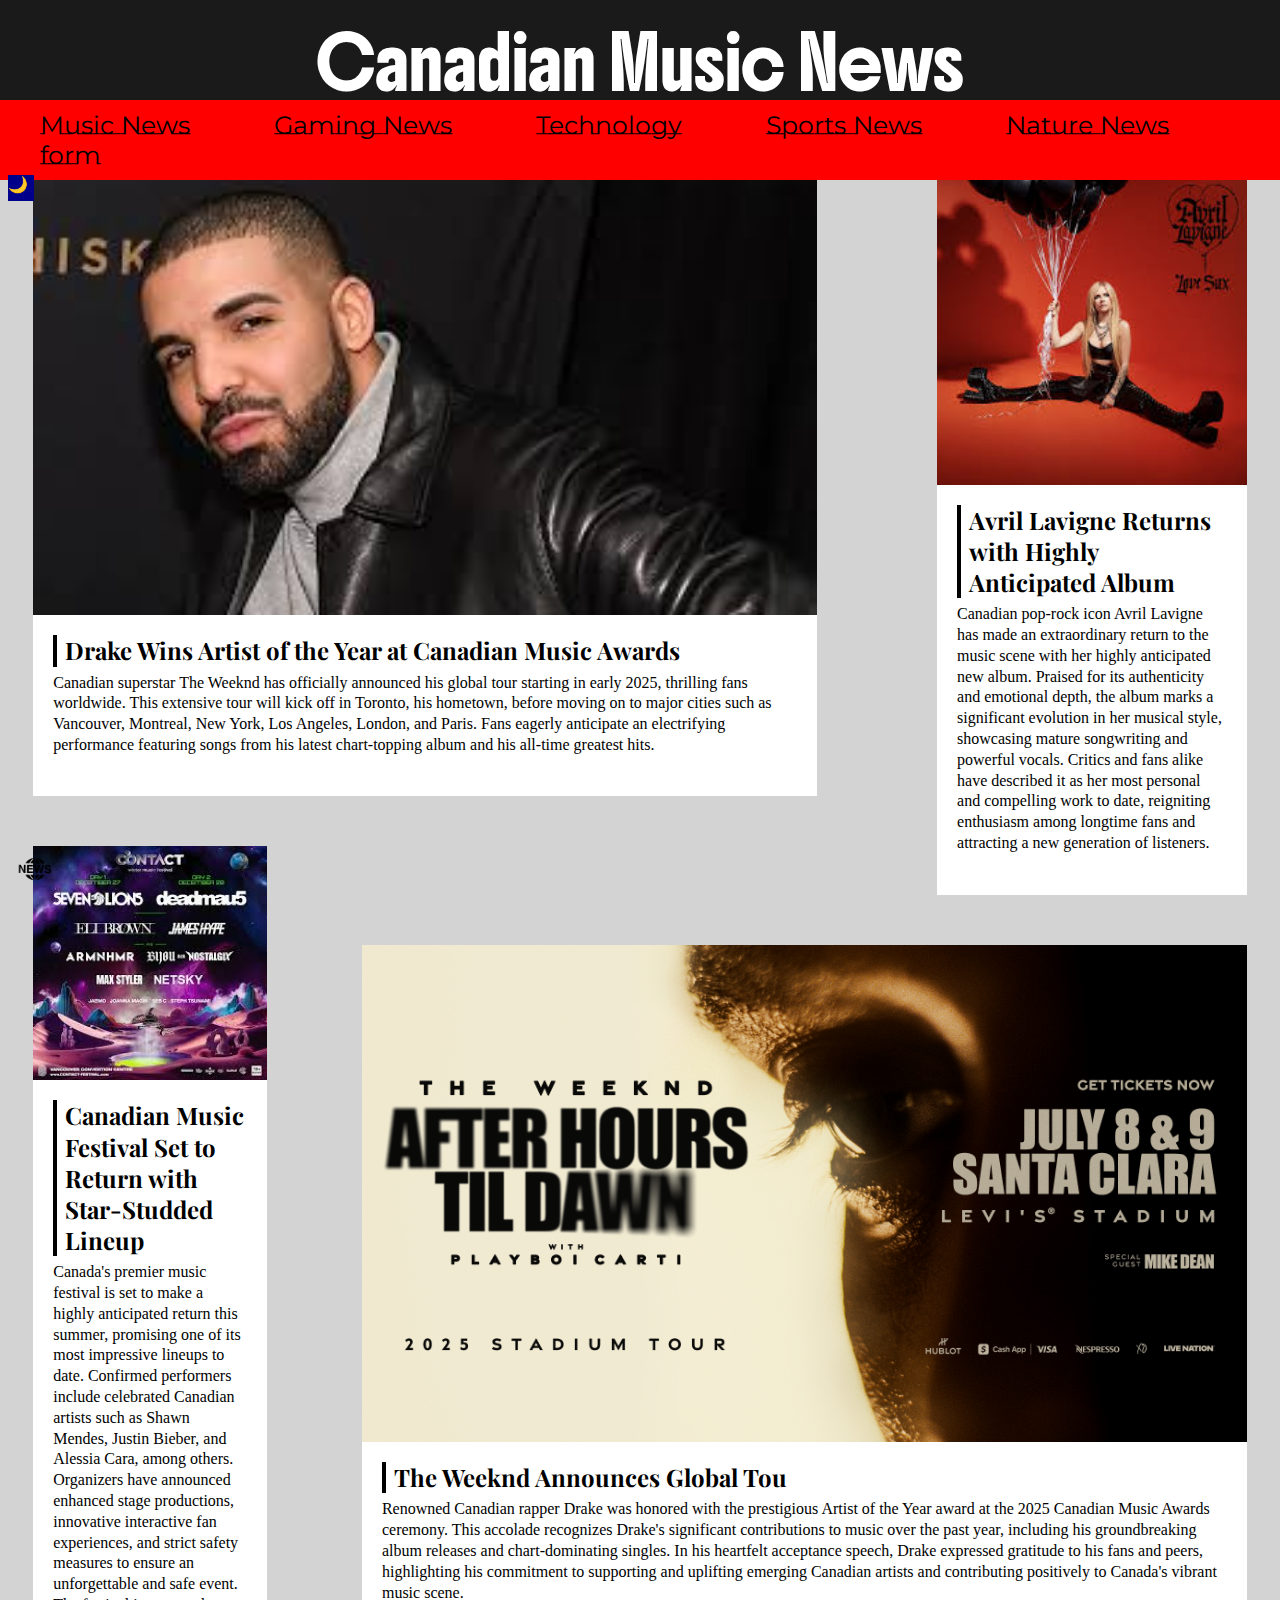
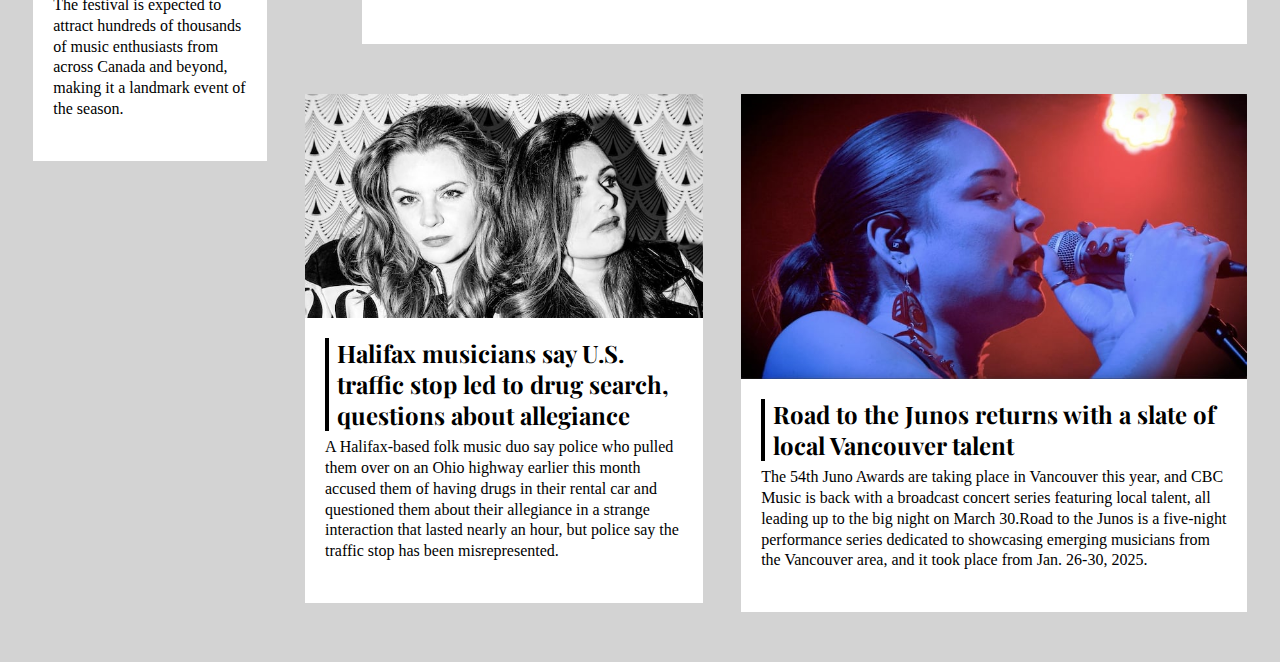
<file: 45234e863fc1243e70abc32ffcee0d48/html 3.27_11.12/index.html>
<!DOCTYPE html>
<html lang="en">

<head>
    <title>Canadian Music News</title>
    <link rel="stylesheet" type="text/css" href="news.css">
    <link rel="preconnect" href="https://fonts.googleapis.com">
    <link rel="preconnect" href="https://fonts.gstatic.com" crossorigin>
    <link href="https://fonts.googleapis.com/css2?family=Boldonse&display=swap" rel="stylesheet">
    <link rel="preconnect" href="https://fonts.googleapis.com">
    <link rel="preconnect" href="https://fonts.gstatic.com" crossorigin>
    <link href="https://fonts.googleapis.com/css2?family=Montserrat+Underline:ital,wght@0,100..900;1,100..900&display=swap" rel="stylesheet">
    <link rel="preconnect" href="https://fonts.googleapis.com">
    <link rel="preconnect" href="https://fonts.gstatic.com" crossorigin>
    <link href="https://fonts.googleapis.com/css2?family=Playfair+Display:ital,wght@0,400..900;1,400..900&display=swap" rel="stylesheet">
</head>

<body class="music-bdy">
    <p class="CanadianMusicNews">Canadian Music News</p>

    <div class="music-nav">
    <nav>
        <a href="index.html">Music News</a>
        <a href="gaming.html">Gaming News</a>
        <a href="tech.html">Technology</a>
        <a href="sports.html">Sports News</a>
        <a href="nature.html">Nature News</a>
        <a href="untitled.html">form</a>
    </nav>
    </div>

    <div id="music-total-news">
    <div id="left1">
        <img  class="left1p" src='m3.jpg'>
        <div class="left1t">
            <h2>Drake Wins Artist of the Year at Canadian Music Awards</h2>
                    <p>Canadian superstar The Weeknd has officially announced his global tour starting in early 2025, thrilling fans worldwide. This extensive tour will kick off in Toronto, his hometown, before moving on to major cities such as Vancouver, Montreal, New York, Los Angeles, London, and Paris. Fans eagerly anticipate an electrifying performance featuring songs from his latest chart-topping album and his all-time greatest hits.</p>
        </div>
    </div>
          
    <div id="right1">
        <img class="right1p" src='m2.jpg'>
        <div class="right1t">
            <h2>Avril Lavigne Returns with Highly Anticipated Album</h2>
                    <p>Canadian pop-rock icon Avril Lavigne has made an extraordinary return to the music scene with her highly anticipated new album. Praised for its authenticity and emotional depth, the album marks a significant evolution in her musical style, showcasing mature songwriting and powerful vocals. Critics and fans alike have described it as her most personal and compelling work to date, reigniting enthusiasm among longtime fans and attracting a new generation of listeners.</p>
        </div>
    </div>
       
    <div id="left2">
        <img class="left2p" Avril src='m4.jpg'>
        <div class="left2t">
            <h2>Canadian Music Festival Set to Return with Star-Studded Lineup</h2>
                <p>Canada's premier music festival is set to make a highly anticipated return this summer, promising one of its most impressive lineups to date. Confirmed performers include celebrated Canadian artists such as Shawn Mendes, Justin Bieber, and Alessia Cara, among others. Organizers have announced enhanced stage productions, innovative interactive fan experiences, and strict safety measures to ensure an unforgettable and safe event. The festival is expected to attract hundreds of thousands of music enthusiasts from across Canada and beyond, making it a landmark event of the season.</p>
        </div>
    </div>

    <div id="right2">
        <img class="right2p" src='WechatIMG292.jpg'>
        <div class="right2t">
            <h2>The Weeknd Announces Global Tou</h2>
                <p>Renowned Canadian rapper Drake was honored with the prestigious Artist of the Year award at the 2025 Canadian Music Awards ceremony. This accolade recognizes Drake's significant contributions to music over the past year, including his groundbreaking album releases and chart-dominating singles. In his heartfelt acceptance speech, Drake expressed gratitude to his fans and peers, highlighting his commitment to supporting and uplifting emerging Canadian artists and contributing positively to Canada's vibrant music scene.</p>
        </div>
    </div>

    <div id="left3">
        <img class="left3p" src="WechatIMG66.jpg">
        <div class="left3t">
            <h2>Halifax musicians say U.S. traffic stop led to drug search, questions about allegiance</h2>
                <p>A Halifax-based folk music duo say police who pulled them over on an Ohio highway earlier this month accused them of having drugs in their rental car and questioned them about their allegiance in a strange interaction that lasted nearly an hour, but police say the traffic stop has been misrepresented.</p>
        </div>
    </div>

    <div id="right3">
        <img class="right3p" src="WechatIMG65.jpg">
        <div class="right3t">
            <h2>Road to the Junos returns with a slate of local Vancouver talent</h2>
                <p>The 54th Juno Awards are taking place in Vancouver this year, and CBC Music is back with a broadcast concert series featuring local talent, all leading up to the big night on March 30.Road to the Junos is a five-night performance series dedicated to showcasing emerging musicians from the Vancouver area, and it took place from Jan. 26-30, 2025.</p>
        </div>
    </div>

    <div class="social-mediae">
        <a href="https://news.google.com/home?hl=en-CA&gl=CA&ceid=CA:en">
            <img src="21601-news-logo-icon-vector-icon-vector-eps.png">
        </a>
    </div>
       <div id="light-music"><a id="light-musiclight-music" href="music dark.html">🌙</a></div>
</body>
</html>
</file>
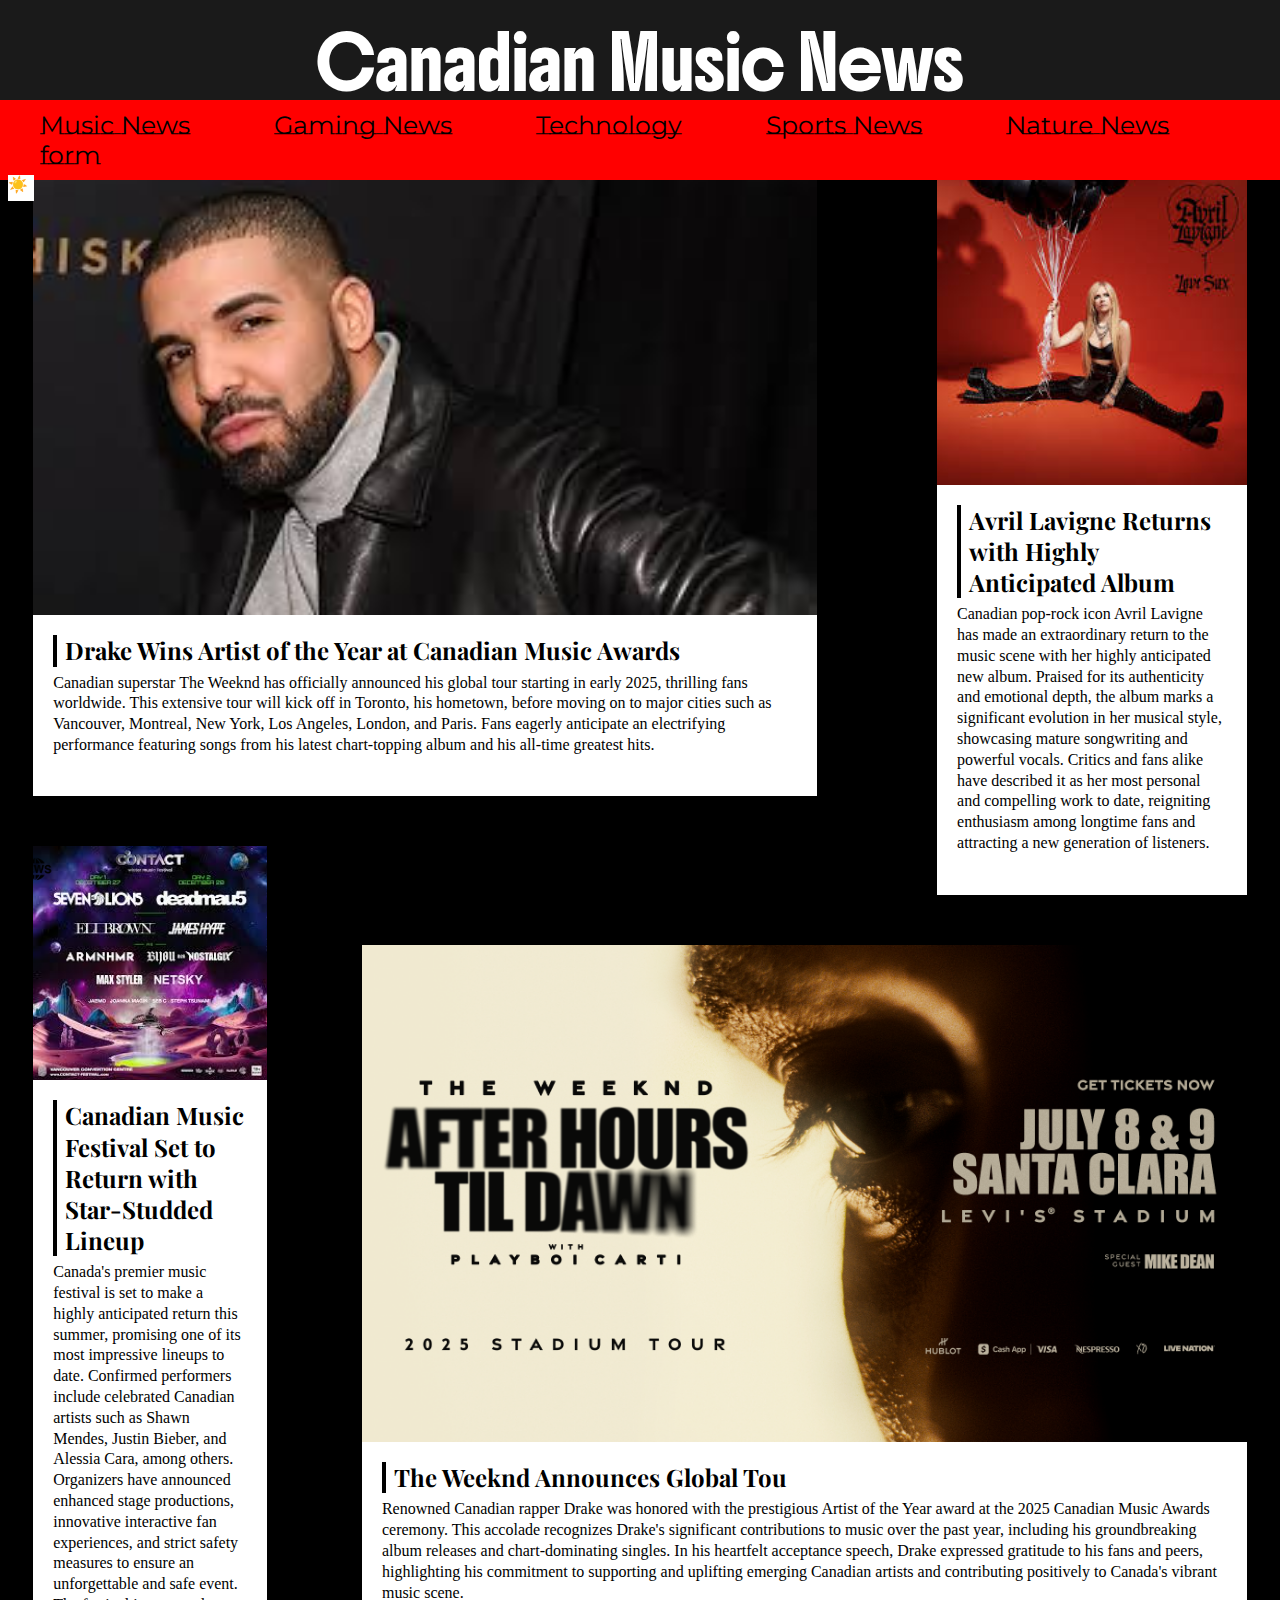
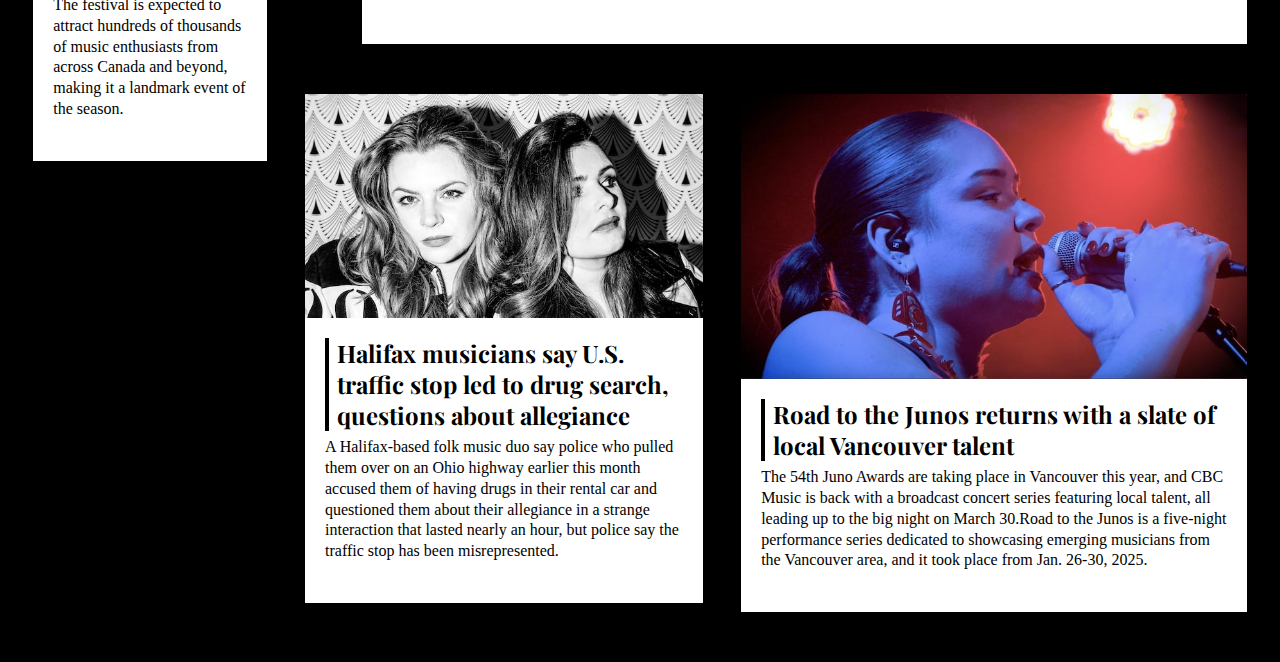
<file: night/灏忕粍html/index.html>
<!DOCTYPE html>
<html lang="en">

<head>
    <title>Canadian Music News</title>
    <link rel="stylesheet" type="text/css" href="news.css">
    <link rel="preconnect" href="https://fonts.googleapis.com">
    <link rel="preconnect" href="https://fonts.gstatic.com" crossorigin>
    <link href="https://fonts.googleapis.com/css2?family=Boldonse&display=swap" rel="stylesheet">
    <link rel="preconnect" href="https://fonts.googleapis.com">
    <link rel="preconnect" href="https://fonts.gstatic.com" crossorigin>
    <link href="https://fonts.googleapis.com/css2?family=Montserrat+Underline:ital,wght@0,100..900;1,100..900&display=swap" rel="stylesheet">
    <link rel="preconnect" href="https://fonts.googleapis.com">
    <link rel="preconnect" href="https://fonts.gstatic.com" crossorigin>
    <link href="https://fonts.googleapis.com/css2?family=Playfair+Display:ital,wght@0,400..900;1,400..900&display=swap" rel="stylesheet">
</head>

<body id="light-music-bdy">
    <p class="CanadianMusicNews">Canadian Music News</p>

    <div class="music-nav">
    <nav>
        <a href="index.html">Music News</a>
        <a href="gaming.html">Gaming News</a>
        <a href="tech.html">Technology</a>
        <a href="sports.html">Sports News</a>
        <a href="nature.html">Nature News</a>
        <a href="untitled.html">form</a>
    </nav>
    </div>

    <div id="music-total-news">
    <div id="left1">
        <img  class="left1p" src='m3.jpg'>
        <div class="left1t">
            <h2>Drake Wins Artist of the Year at Canadian Music Awards</h2>
                    <p>Canadian superstar The Weeknd has officially announced his global tour starting in early 2025, thrilling fans worldwide. This extensive tour will kick off in Toronto, his hometown, before moving on to major cities such as Vancouver, Montreal, New York, Los Angeles, London, and Paris. Fans eagerly anticipate an electrifying performance featuring songs from his latest chart-topping album and his all-time greatest hits.</p>
        </div>
    </div>
          
    <div id="right1">
        <img class="right1p" src='m2.jpg'>
        <div class="right1t">
            <h2>Avril Lavigne Returns with Highly Anticipated Album</h2>
                    <p>Canadian pop-rock icon Avril Lavigne has made an extraordinary return to the music scene with her highly anticipated new album. Praised for its authenticity and emotional depth, the album marks a significant evolution in her musical style, showcasing mature songwriting and powerful vocals. Critics and fans alike have described it as her most personal and compelling work to date, reigniting enthusiasm among longtime fans and attracting a new generation of listeners.</p>
        </div>
    </div>
       
    <div id="left2">
        <img class="left2p" Avril src='m4.jpg'>
        <div class="left2t">
            <h2>Canadian Music Festival Set to Return with Star-Studded Lineup</h2>
                <p>Canada's premier music festival is set to make a highly anticipated return this summer, promising one of its most impressive lineups to date. Confirmed performers include celebrated Canadian artists such as Shawn Mendes, Justin Bieber, and Alessia Cara, among others. Organizers have announced enhanced stage productions, innovative interactive fan experiences, and strict safety measures to ensure an unforgettable and safe event. The festival is expected to attract hundreds of thousands of music enthusiasts from across Canada and beyond, making it a landmark event of the season.</p>
        </div>
    </div>

    <div id="right2">
        <img class="right2p" src='WechatIMG292.jpg'>
        <div class="right2t">
            <h2>The Weeknd Announces Global Tou</h2>
                <p>Renowned Canadian rapper Drake was honored with the prestigious Artist of the Year award at the 2025 Canadian Music Awards ceremony. This accolade recognizes Drake's significant contributions to music over the past year, including his groundbreaking album releases and chart-dominating singles. In his heartfelt acceptance speech, Drake expressed gratitude to his fans and peers, highlighting his commitment to supporting and uplifting emerging Canadian artists and contributing positively to Canada's vibrant music scene.</p>
        </div>
    </div>

    <div id="left3">
        <img class="left3p" src="WechatIMG66.jpg">
        <div class="left3t">
            <h2>Halifax musicians say U.S. traffic stop led to drug search, questions about allegiance</h2>
                <p>A Halifax-based folk music duo say police who pulled them over on an Ohio highway earlier this month accused them of having drugs in their rental car and questioned them about their allegiance in a strange interaction that lasted nearly an hour, but police say the traffic stop has been misrepresented.</p>
        </div>
    </div>

    <div id="right3">
        <img class="right3p" src="WechatIMG65.jpg">
        <div class="right3t">
            <h2>Road to the Junos returns with a slate of local Vancouver talent</h2>
                <p>The 54th Juno Awards are taking place in Vancouver this year, and CBC Music is back with a broadcast concert series featuring local talent, all leading up to the big night on March 30.Road to the Junos is a five-night performance series dedicated to showcasing emerging musicians from the Vancouver area, and it took place from Jan. 26-30, 2025.</p>
        </div>
    </div>

    <div class="social-mediae">
        <a href="https://news.google.com/home?hl=en-CA&gl=CA&ceid=CA:en">
            <img src="21601-news-logo-icon-vector-icon-vector-eps.png">
        </a>
    </div>
       <div id="night-music"><a id="night-musicnight-music" href="night-music.html">☀️</a></div>
</body>
</html>
</file>
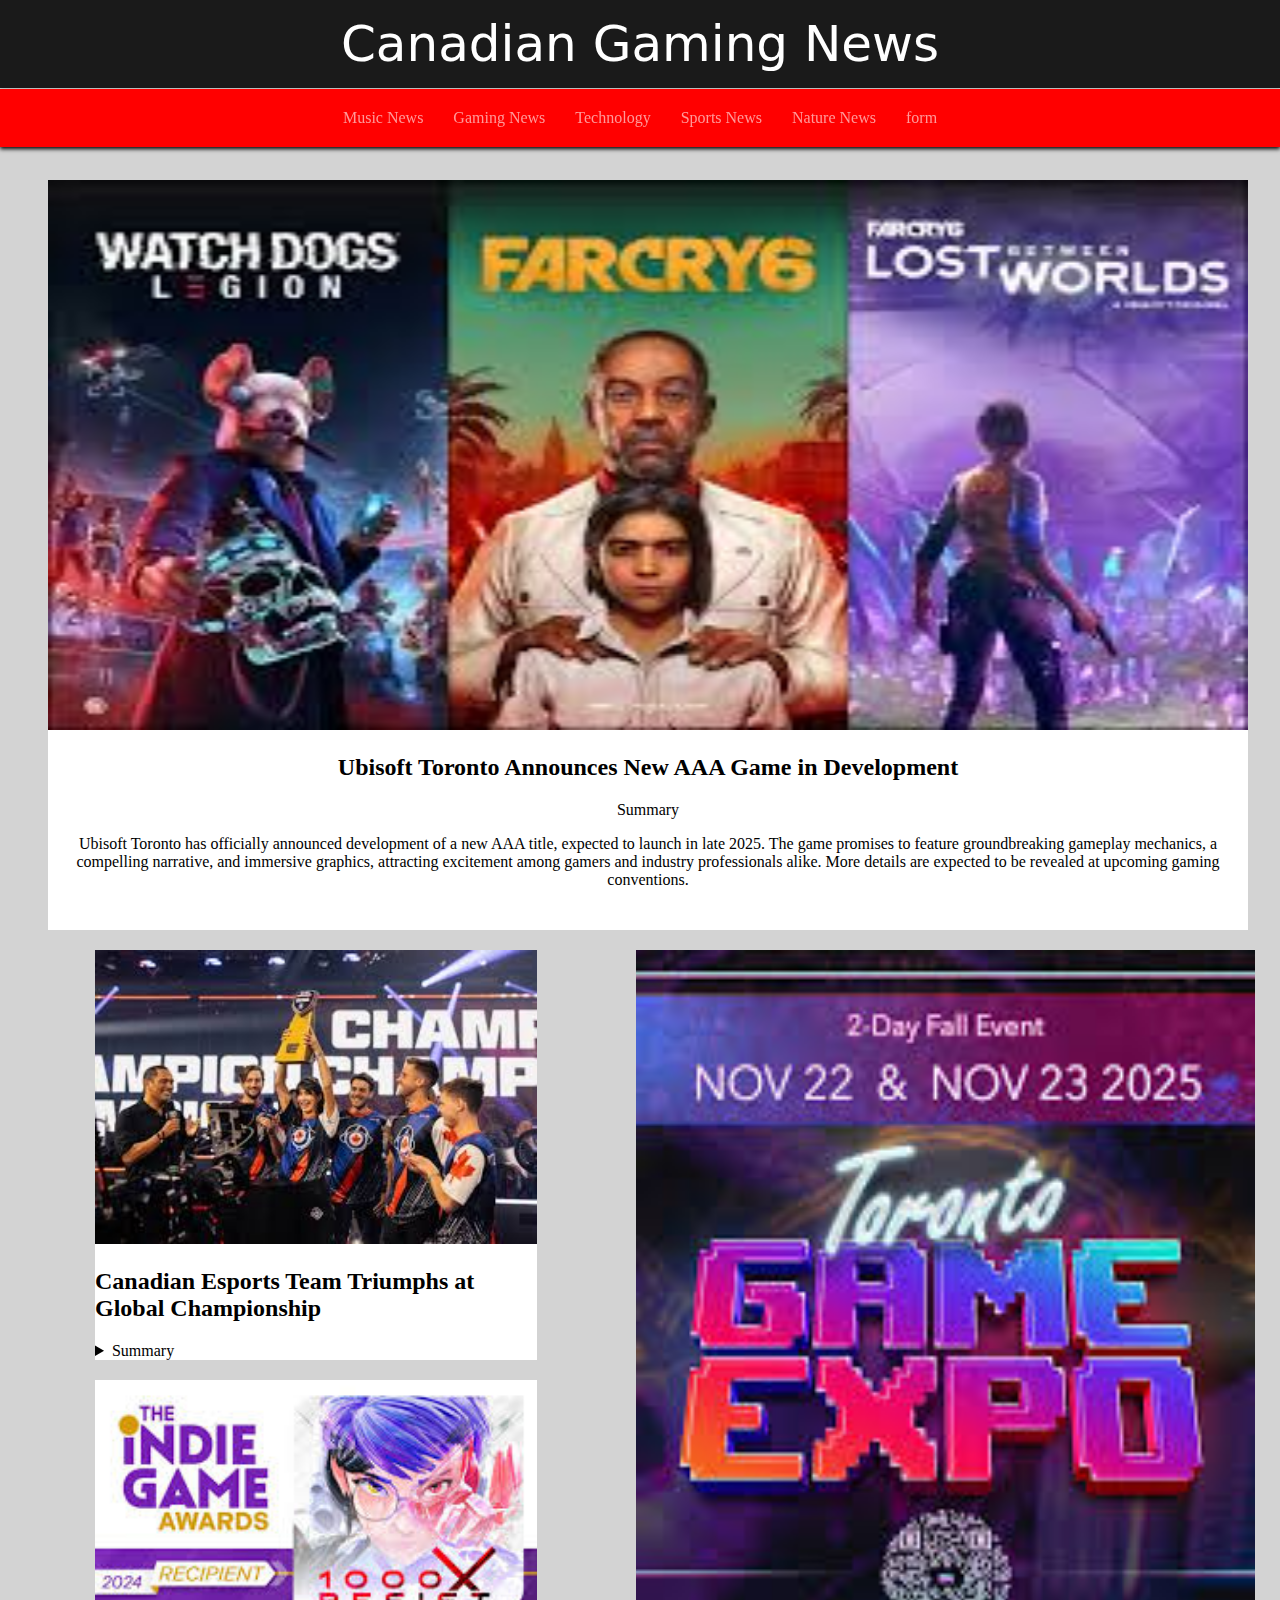
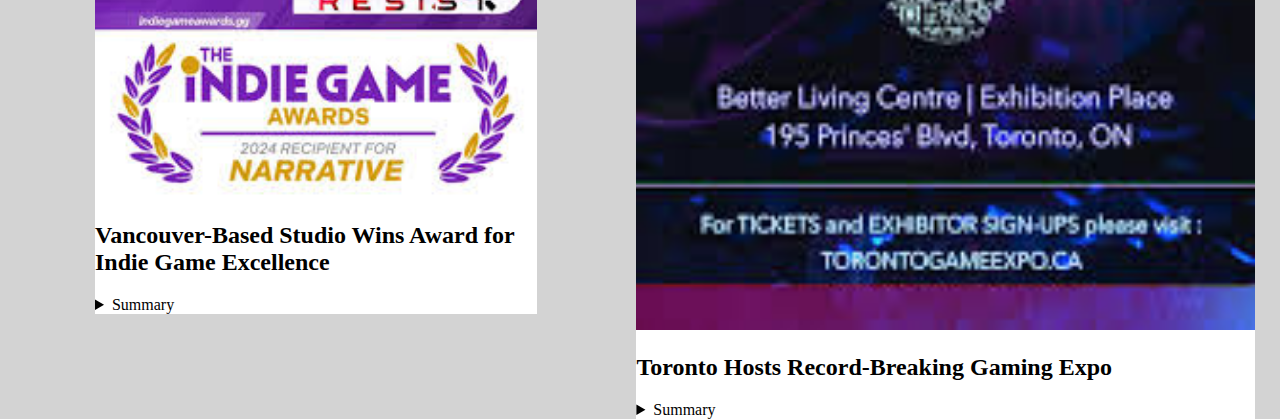
<file: 45234e863fc1243e70abc32ffcee0d48/html 3.27_11.12/gaming.html>
<!DOCTYPE html>
<html lang="en">

<head>
    <title>Canadian Gaming News</title>
    <link rel="stylesheet" type="text/css" href="news.css">
</head>

<body class="ex-body">
    <h1 class="CanadianMusicNews">Canadian Gaming News</h1>
    <nav class="ex-nav">
        <a href="index.html">Music News</a>
        <a href="gaming.html">Gaming News</a>
        <a href="tech.html">Technology</a>
        <a href="sports.html">Sports News</a>
        <a href="nature.html">Nature News</a>
        <a href="untitled.html">form</a>
    </nav>
       <center><div id="AAA-Game">
        <img id="g1-jpg" src='g1.jpg'>
            <h2>Ubisoft Toronto Announces New AAA Game in Development</h2>
            
                Summary</summary>
                <p>Ubisoft Toronto has officially announced development of a new AAA title, expected to launch in late 2025. The game promises to feature groundbreaking gameplay mechanics, a compelling narrative, and immersive graphics, attracting excitement among gamers and industry professionals alike. More details are expected to be revealed at upcoming gaming conventions.</p>
            </details>
            </div></center>
            <div id="ChampionshipChampionship">
                <div id="Championship">
            <img id="g2-jpg" src='g2.jpg'>
            <h2>Canadian Esports Team Triumphs at Global Championship</h2>
            <details>
                <summary>Summary</summary>
                <p>A leading Canadian esports team made history by securing the championship title at the recent international gaming tournament held in South Korea. Their impressive performance showcased strategic mastery and teamwork, earning recognition and boosting Canada's presence on the global esports stage.</p>
            </details>
        </div>
        <div id="Vancouver-Based">
            <img id="g3-jpg" src='g3.jpg'>
            <h2>Vancouver-Based Studio Wins Award for Indie Game Excellence</h2>
            <details>
                <summary>Summary</summary>
                <p>An indie game developed by a Vancouver-based studio recently won the prestigious Indie Game Excellence Award at the 2025 Game Developers Conference. The game received widespread acclaim for its innovative gameplay, artistic visuals, and impactful storytelling, highlighting Canada's growing reputation in the indie gaming scene.</p>
            </details>
        </div></div>
        <div id="Record-Breaking">
            <img id="g4-jpg" src='g4.jpg'>
            <h2>Toronto Hosts Record-Breaking Gaming Expo</h2>
            <details>
                <summary>Summary</summary>
                <p>Toronto successfully hosted one of North America's largest gaming expos, setting a new attendance record with more than 100,000 visitors. The event featured major announcements from game developers, hands-on experiences with upcoming releases, and competitive esports tournaments, cementing Toronto's status as a central hub for gaming culture.</p>
            </details>
        </div>
</body>
</html>
</file>
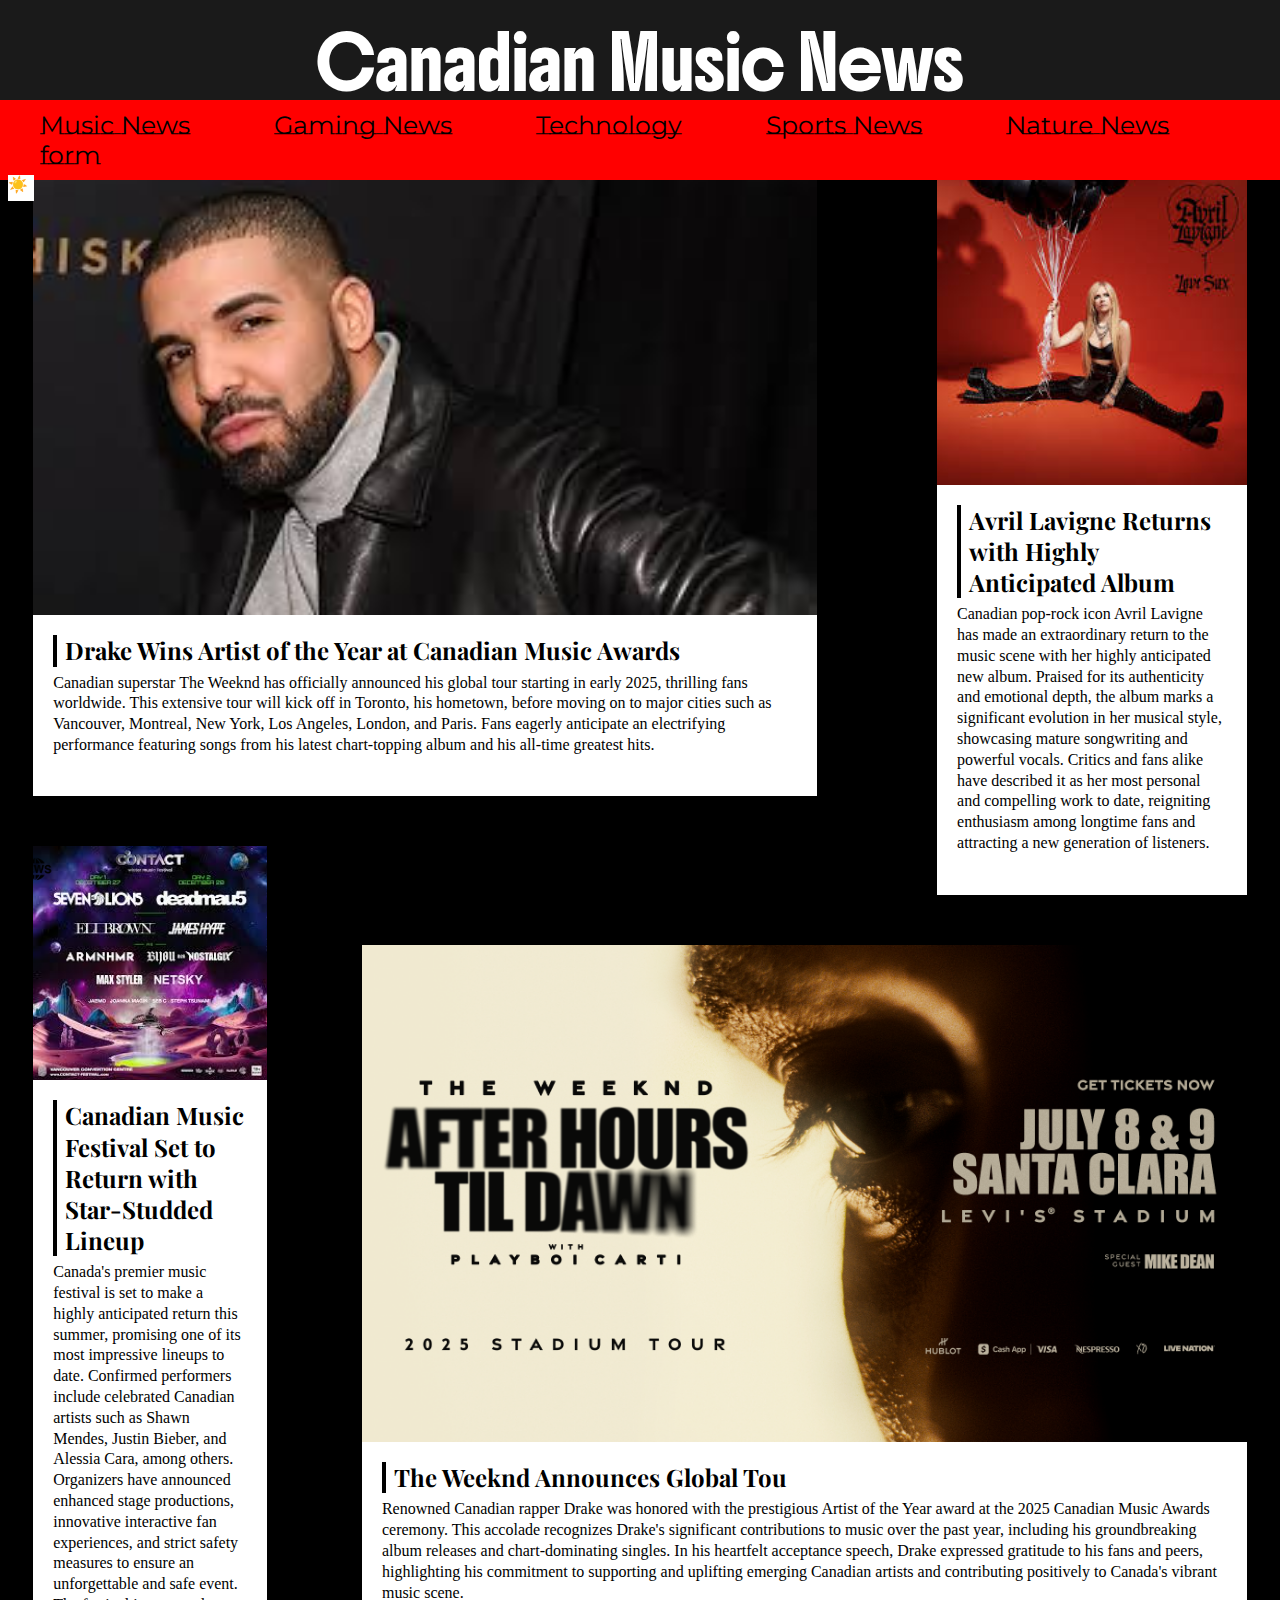
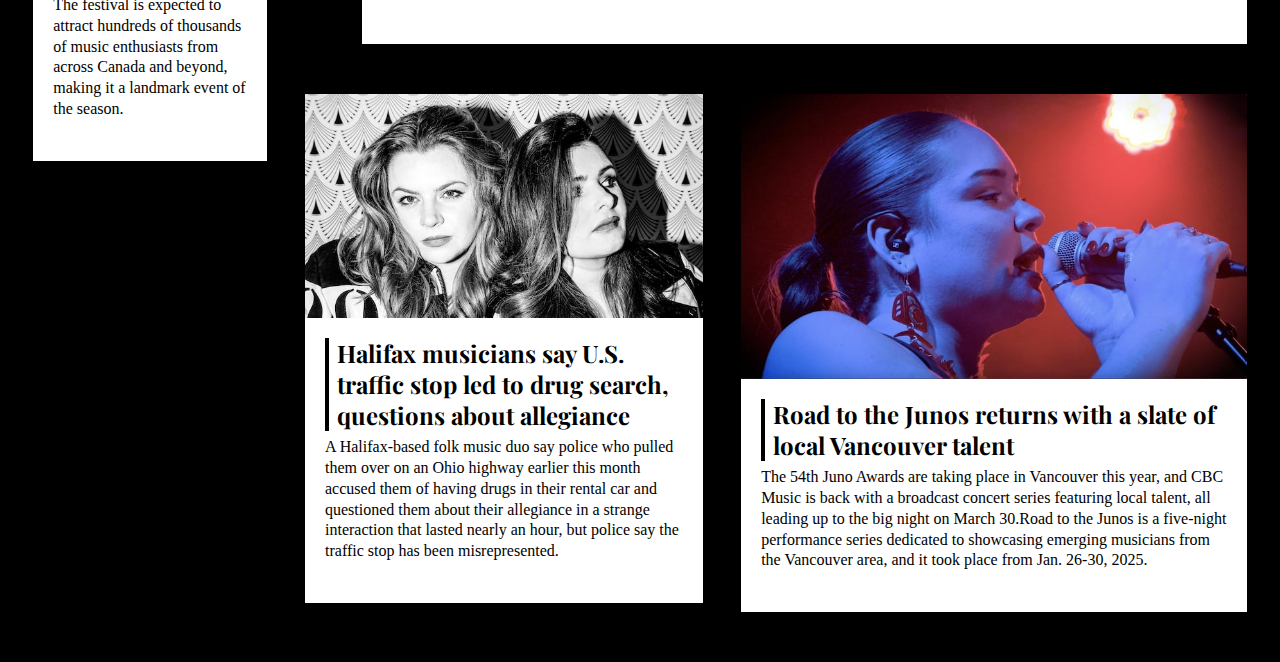
<file: 45234e863fc1243e70abc32ffcee0d48/html 3.27_11.12/music dark.html>
<!DOCTYPE html>
<html lang="en">

<head>
    <title>Canadian Music News</title>
    <link rel="stylesheet" type="text/css" href="news.css">
    <link rel="preconnect" href="https://fonts.googleapis.com">
    <link rel="preconnect" href="https://fonts.gstatic.com" crossorigin>
    <link href="https://fonts.googleapis.com/css2?family=Boldonse&display=swap" rel="stylesheet">
    <link rel="preconnect" href="https://fonts.googleapis.com">
    <link rel="preconnect" href="https://fonts.gstatic.com" crossorigin>
    <link href="https://fonts.googleapis.com/css2?family=Montserrat+Underline:ital,wght@0,100..900;1,100..900&display=swap" rel="stylesheet">
    <link rel="preconnect" href="https://fonts.googleapis.com">
    <link rel="preconnect" href="https://fonts.gstatic.com" crossorigin>
    <link href="https://fonts.googleapis.com/css2?family=Playfair+Display:ital,wght@0,400..900;1,400..900&display=swap" rel="stylesheet">
</head>

<body id="light-music-bdy">
    <p class="CanadianMusicNews">Canadian Music News</p>

    <div class="music-nav">
    <nav>
        <a href="index.html">Music News</a>
        <a href="gaming.html">Gaming News</a>
        <a href="tech.html">Technology</a>
        <a href="sports.html">Sports News</a>
        <a href="nature.html">Nature News</a>
        <a href="untitled.html">form</a>
    </nav>
    </div>

    <div id="music-total-news">
    <div id="left1">
        <img  class="left1p" src='m3.jpg'>
        <div class="left1t">
            <h2>Drake Wins Artist of the Year at Canadian Music Awards</h2>
                    <p>Canadian superstar The Weeknd has officially announced his global tour starting in early 2025, thrilling fans worldwide. This extensive tour will kick off in Toronto, his hometown, before moving on to major cities such as Vancouver, Montreal, New York, Los Angeles, London, and Paris. Fans eagerly anticipate an electrifying performance featuring songs from his latest chart-topping album and his all-time greatest hits.</p>
        </div>
    </div>
          
    <div id="right1">
        <img class="right1p" src='m2.jpg'>
        <div class="right1t">
            <h2>Avril Lavigne Returns with Highly Anticipated Album</h2>
                    <p>Canadian pop-rock icon Avril Lavigne has made an extraordinary return to the music scene with her highly anticipated new album. Praised for its authenticity and emotional depth, the album marks a significant evolution in her musical style, showcasing mature songwriting and powerful vocals. Critics and fans alike have described it as her most personal and compelling work to date, reigniting enthusiasm among longtime fans and attracting a new generation of listeners.</p>
        </div>
    </div>
       
    <div id="left2">
        <img class="left2p" Avril src='m4.jpg'>
        <div class="left2t">
            <h2>Canadian Music Festival Set to Return with Star-Studded Lineup</h2>
                <p>Canada's premier music festival is set to make a highly anticipated return this summer, promising one of its most impressive lineups to date. Confirmed performers include celebrated Canadian artists such as Shawn Mendes, Justin Bieber, and Alessia Cara, among others. Organizers have announced enhanced stage productions, innovative interactive fan experiences, and strict safety measures to ensure an unforgettable and safe event. The festival is expected to attract hundreds of thousands of music enthusiasts from across Canada and beyond, making it a landmark event of the season.</p>
        </div>
    </div>

    <div id="right2">
        <img class="right2p" src='WechatIMG292.jpg'>
        <div class="right2t">
            <h2>The Weeknd Announces Global Tou</h2>
                <p>Renowned Canadian rapper Drake was honored with the prestigious Artist of the Year award at the 2025 Canadian Music Awards ceremony. This accolade recognizes Drake's significant contributions to music over the past year, including his groundbreaking album releases and chart-dominating singles. In his heartfelt acceptance speech, Drake expressed gratitude to his fans and peers, highlighting his commitment to supporting and uplifting emerging Canadian artists and contributing positively to Canada's vibrant music scene.</p>
        </div>
    </div>

    <div id="left3">
        <img class="left3p" src="WechatIMG66.jpg">
        <div class="left3t">
            <h2>Halifax musicians say U.S. traffic stop led to drug search, questions about allegiance</h2>
                <p>A Halifax-based folk music duo say police who pulled them over on an Ohio highway earlier this month accused them of having drugs in their rental car and questioned them about their allegiance in a strange interaction that lasted nearly an hour, but police say the traffic stop has been misrepresented.</p>
        </div>
    </div>

    <div id="right3">
        <img class="right3p" src="WechatIMG65.jpg">
        <div class="right3t">
            <h2>Road to the Junos returns with a slate of local Vancouver talent</h2>
                <p>The 54th Juno Awards are taking place in Vancouver this year, and CBC Music is back with a broadcast concert series featuring local talent, all leading up to the big night on March 30.Road to the Junos is a five-night performance series dedicated to showcasing emerging musicians from the Vancouver area, and it took place from Jan. 26-30, 2025.</p>
        </div>
    </div>

    <div class="social-mediae">
        <a href="https://news.google.com/home?hl=en-CA&gl=CA&ceid=CA:en">
            <img src="21601-news-logo-icon-vector-icon-vector-eps.png">
        </a>
    </div>
       <div id="night-music"><a id="night-musicnight-music" href="index.html">☀️</a></div>
</body>
</html>
</file>
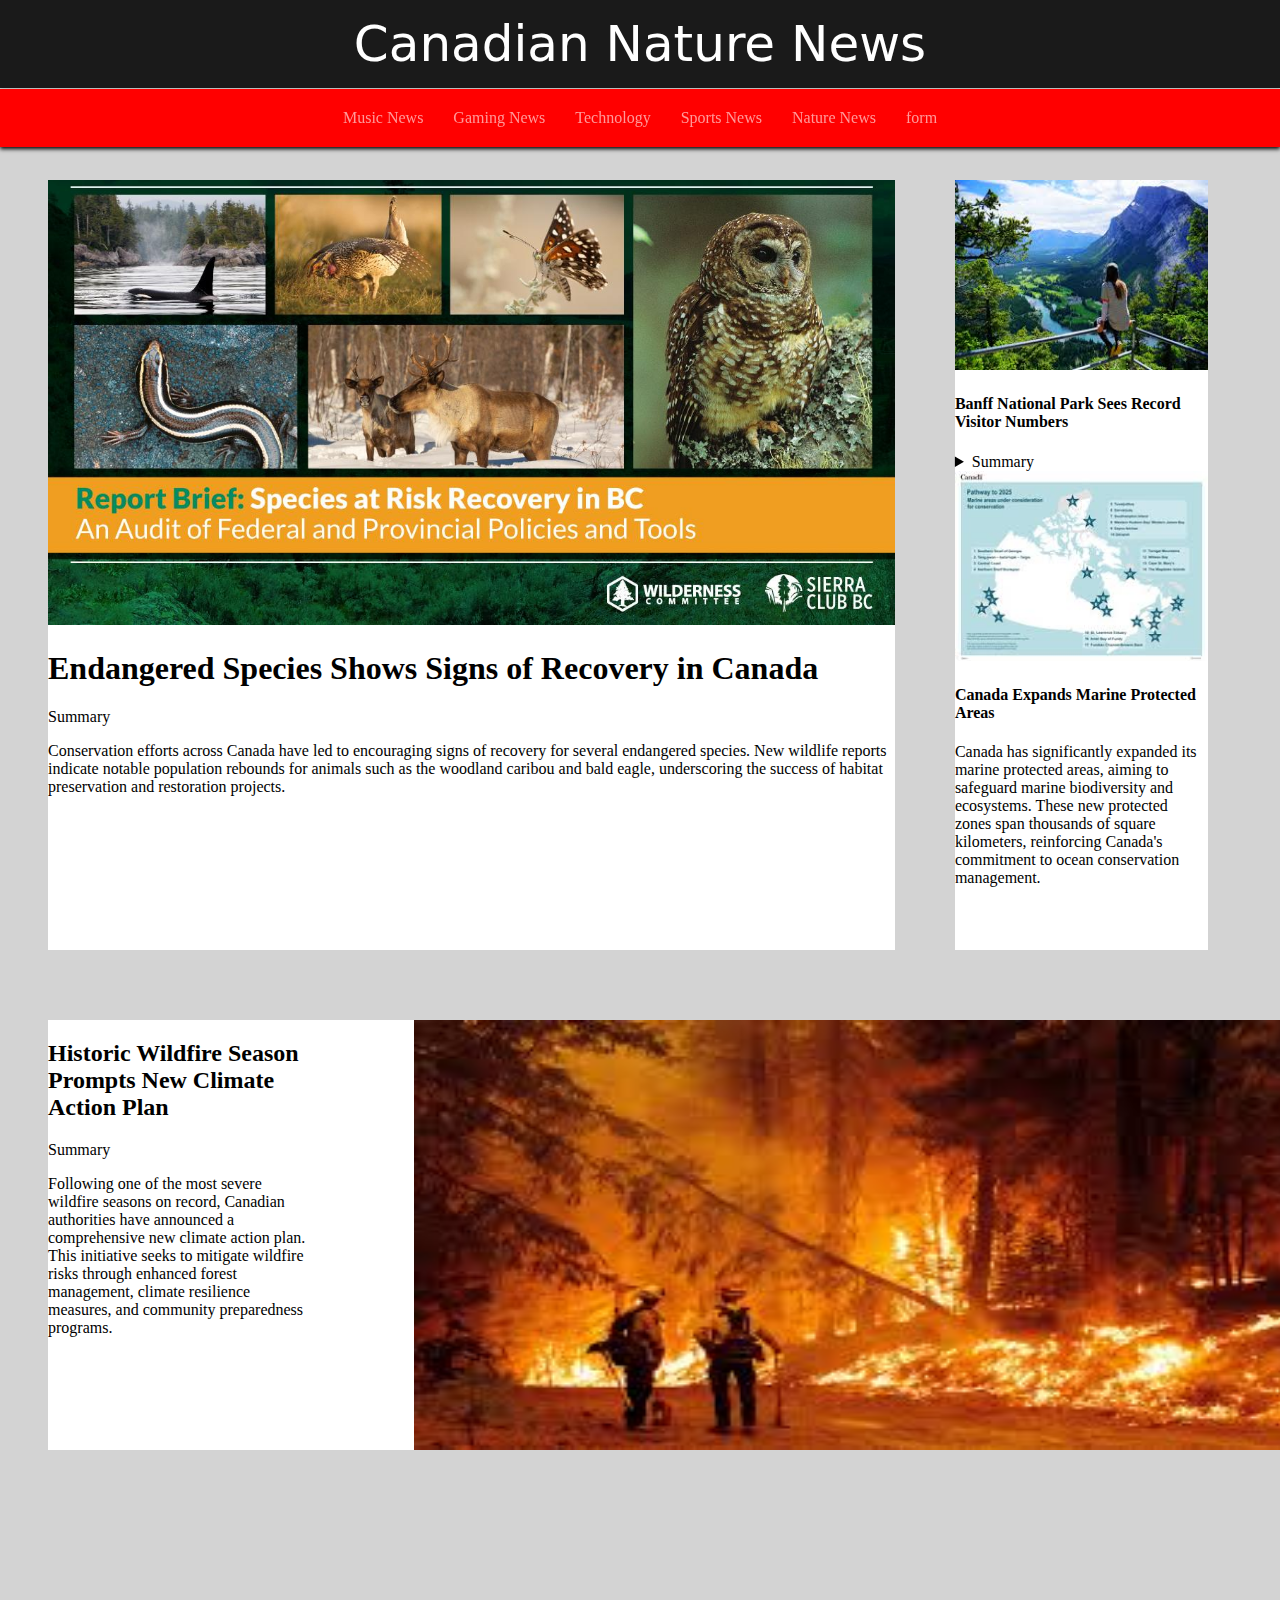
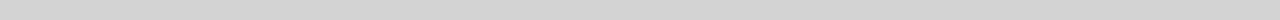
<file: 45234e863fc1243e70abc32ffcee0d48/html 3.27_11.12/nature.html>
<!DOCTYPE html>
<html lang="en">

<head>
    <title>Canadian Nature News</title>
    <link rel="stylesheet" type="text/css" href="news.css">
</head>

<body class="ex-body">
    <h1 class="CanadianMusicNews">Canadian Nature News</h1>
    <nav class="ex-nav">
        <a href="index.html">Music News</a>
        <a href="gaming.html">Gaming News</a>
        <a href="tech.html">Technology</a>
        <a href="sports.html">Sports News</a>
        <a href="nature.html">Nature News</a>
        <a href="untitled.html">form</a>
    </nav>

    <div id="nature-total-div">

        <div id="Endangered"><img id="n2-jpg" src='n2.jpg'>
            <h1>Endangered Species Shows Signs of Recovery in Canada</h1>
            Summary
                <p>Conservation efforts across Canada have led to encouraging signs of recovery for several endangered species. New wildlife reports indicate notable population rebounds for animals such as the woodland caribou and bald eagle, underscoring the success of habitat preservation and restoration projects.</p>
            </div>
        <div id="Banff"><img id="n1-jpg" src='n1.jpg'>
            <h4>Banff National Park Sees Record Visitor Numbers</h4>
            <details>
                <summary>Summary</summary>
                <p>Banff National Park reported record-breaking visitor attendance this year, highlighting the growing interest in Canada's stunning natural landscapes. Park officials are focusing on sustainable tourism strategies to preserve its pristine environment amidst increased visitor traffic.</p>
            </details>
            
        <img id="n3-jpg" src='n3.jpg'>
            <h4>Canada Expands Marine Protected Areas</h4>
            
                <p>Canada has significantly expanded its marine protected areas, aiming to safeguard marine biodiversity and ecosystems. These new protected zones span thousands of square kilometers, reinforcing Canada's commitment to ocean conservation management.</p>
            </div>
            
            <div id="SeasonSeason"><div id="Season"><h2>Historic Wildfire Season Prompts New Climate Action Plan</h2>
            
                Summary
                <p>Following one of the most severe wildfire seasons on record, Canadian authorities have announced a comprehensive new climate action plan. This initiative seeks to mitigate wildfire risks through enhanced forest management, climate resilience measures, and community preparedness programs.</p>
            </div>
            <div id="Wildfire">
                <img id="n4-jpg" src='n4.jpg'>
            </div>
        </div>

    </div>
            
</html>
</file>
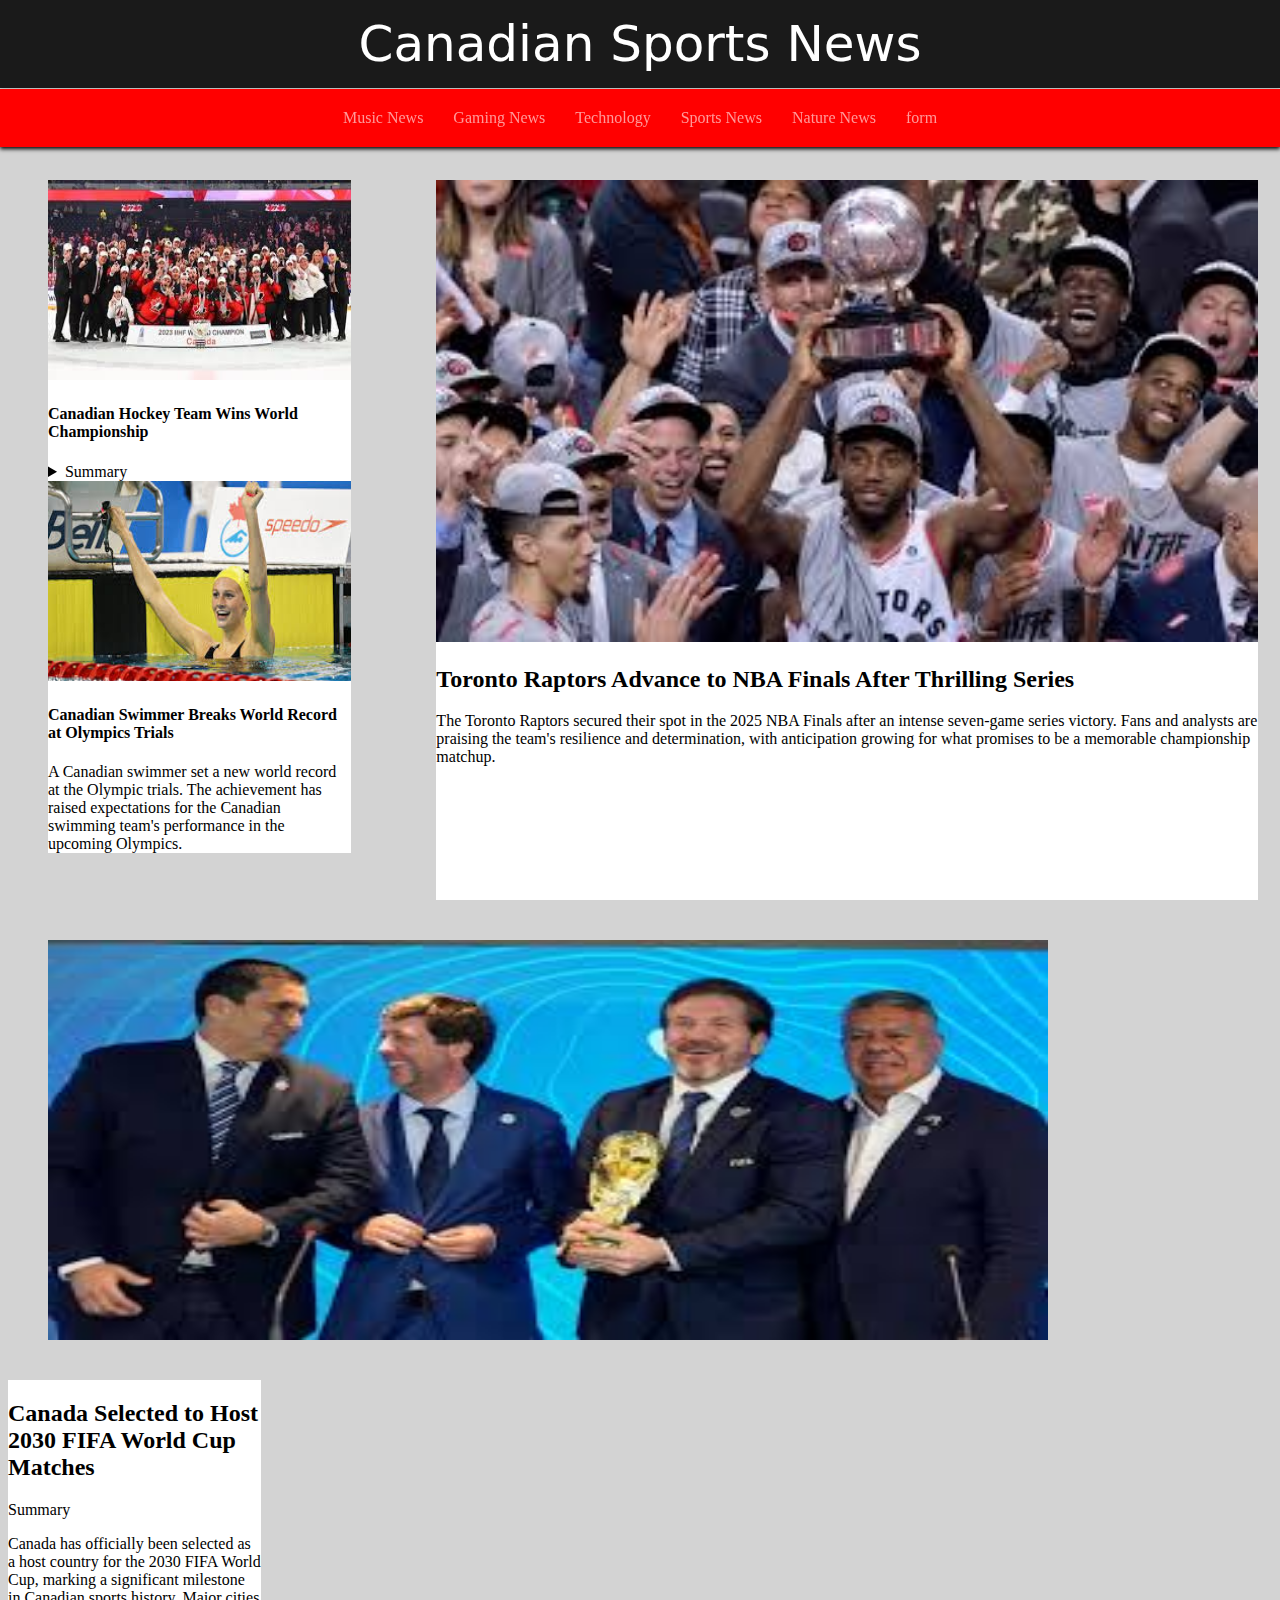
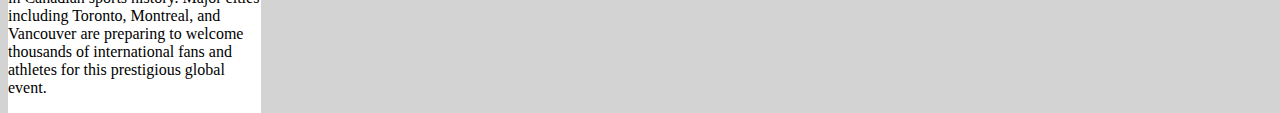
<file: 45234e863fc1243e70abc32ffcee0d48/html 3.27_11.12/sports.html>
<!DOCTYPE html>
<html lang="en">

<head>
    <title>Canadian Sports News</title>
    <link rel="stylesheet" type="text/css" href="news.css">
</head>

<body id="Sports-News">
    <h1 class="CanadianMusicNews">Canadian Sports News</h1>
    <nav class="ex-nav">
        <a href="index.html">Music News</a>
        <a href="gaming.html">Gaming News</a>
        <a href="tech.html">Technology</a>
        <a href="sports.html">Sports News</a>
        <a href="nature.html">Nature News</a>
        <a href="untitled.html">form</a>
    </nav>
        
    <div id="sport-total-div">

        <div id="hockey"><img id="s1-jpg" src='s1.jpg'>
            <h4>Canadian Hockey Team Wins World Championship</h4>
            <details>
                <summary>Summary</summary>
                <p>The Canadian national hockey team triumphed at the 2025 World Hockey Championship, defeating their rivals in a dramatic final. This victory has solidified Canada's reputation as a powerhouse in international hockey, thrilling fans nationwide and sparking celebrations across the country.</p>
            </details>
            <div><img id="s3-jpg" src='s3.jpg'>
            <h4>Canadian Swimmer Breaks World Record at Olympics Trials</h4>
           
                
                <p>A Canadian swimmer set a new world record at the Olympic trials. The achievement has raised expectations for the Canadian swimming team's performance in the upcoming Olympics.</p>
            </div></div>
            <div id="NBA"><img id="s2-jpg" src='s2.jpg'>
            <h2>Toronto Raptors Advance to NBA Finals After Thrilling Series</h2>
            
                
                <p>The Toronto Raptors secured their spot in the 2025 NBA Finals after an intense seven-game series victory. Fans and analysts are praising the team's resilience and determination, with anticipation growing for what promises to be a memorable championship matchup.</p>
           </div>
            
            <center><div id="FIFA"><img id="s4-jpg" src='s4.jpg'>
            
            </div></center>
            <div id="FIFA-World"><h2>Canada Selected to Host 2030 FIFA World Cup Matches</h2>
            
                Summary
                <p>Canada has officially been selected as a host country for the 2030 FIFA World Cup, marking a significant milestone in Canadian sports history. Major cities including Toronto, Montreal, and Vancouver are preparing to welcome thousands of international fans and athletes for this prestigious global event.</p>
            </div>

        </div>

</body>
</html>
</file>
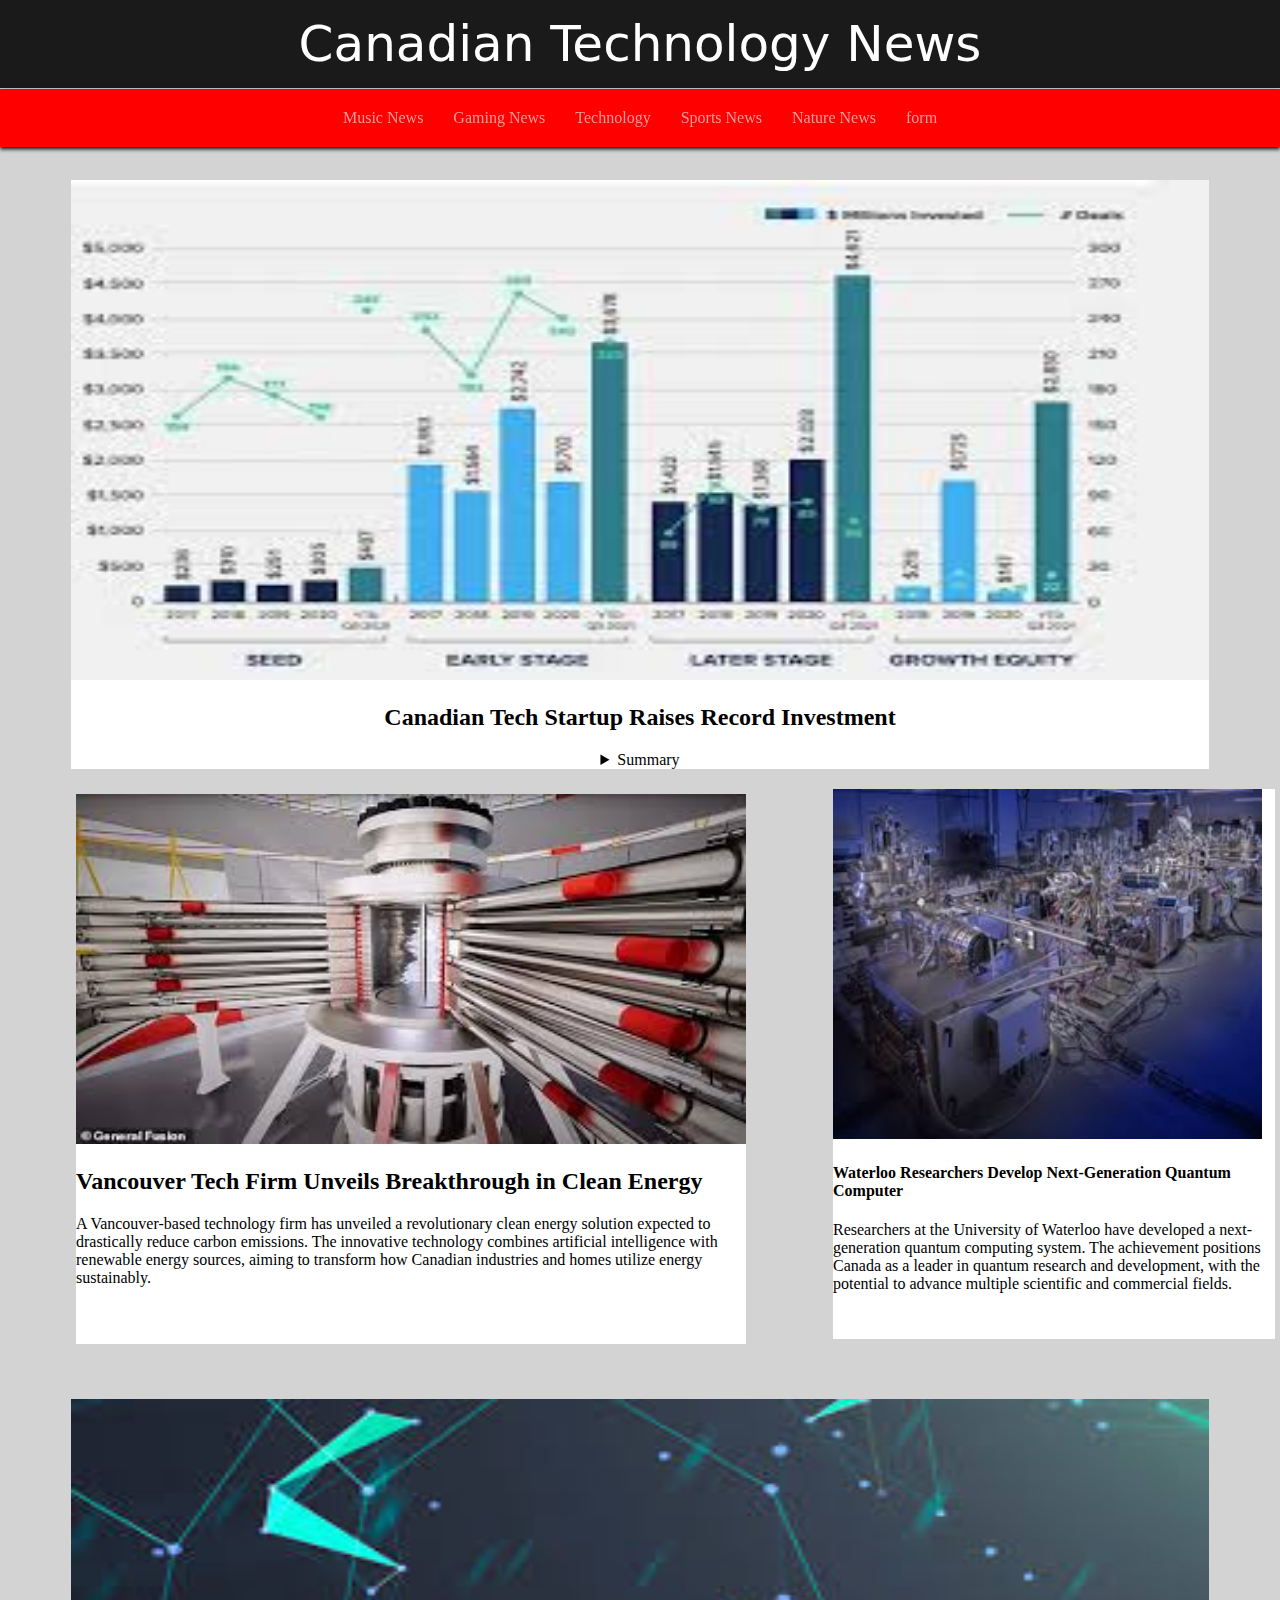
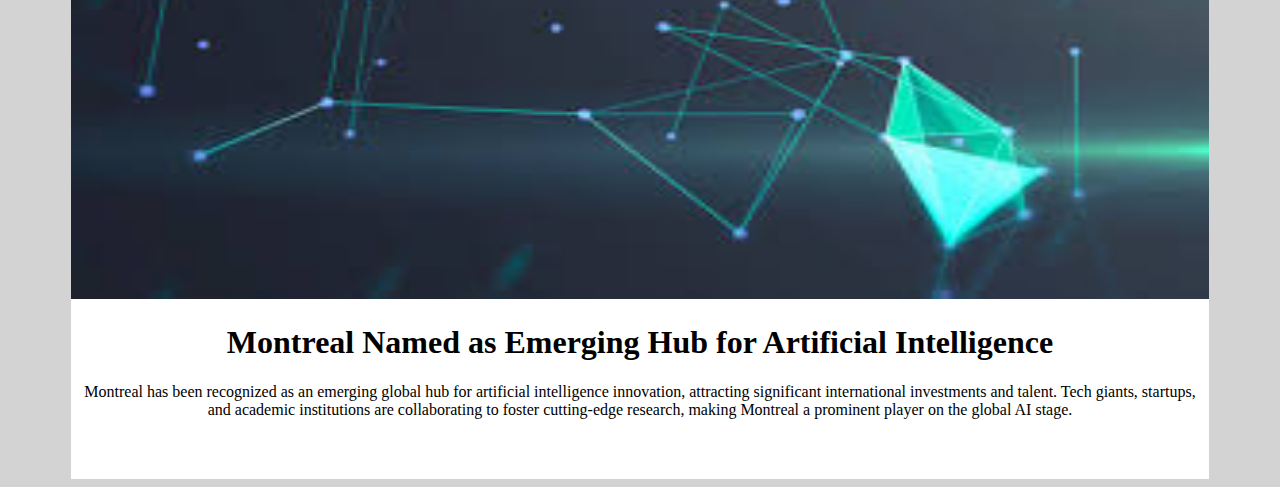
<file: 45234e863fc1243e70abc32ffcee0d48/html 3.27_11.12/tech.html>
<!DOCTYPE html>
<html lang="en">

<head>
    <title>Canadian Technology News</title>
    <link rel="stylesheet" type="text/css" href="news.css">
</head>

<body class="ex-body">
            <h1 class="CanadianMusicNews">Canadian Technology News</h1>
    <nav class="ex-nav">
        <a href="index.html">Music News</a>
        <a href="gaming.html">Gaming News</a>
        <a href="tech.html">Technology</a>
        <a href="sports.html">Sports News</a>
        <a href="nature.html">Nature News</a>
        <a href="untitled.html">form</a>
    </nav>
        <center><div id="Investment">
        <img id="t1-jpg" src='t1.jpg'>
            <h2>Canadian Tech Startup Raises Record Investment</h2>
            <details>
                <summary>Summary</summary>
                <p>A Toronto-based tech startup recently secured a record-breaking investment round of $150 million, making it one of the largest venture capital deals in Canadian history. The funding will support the company's ambitious expansion into AI-driven solutions for healthcare and finance sectors, significantly boosting Canada's tech innovation landscape.</p>
            </details></div></center>
            <div id="Breakthrough"><img id="t2-jpg" src='t2.jpg'>
            <h2>Vancouver Tech Firm Unveils Breakthrough in Clean Energy</h2>
            
                <p>A Vancouver-based technology firm has unveiled a revolutionary clean energy solution expected to drastically reduce carbon emissions. The innovative technology combines artificial intelligence with renewable energy sources, aiming to transform how Canadian industries and homes utilize energy sustainably.</p>
            </div>
            <div id="Waterloo"><img id="t3-jpg" src='t3.jpg'>
            <h4>Waterloo Researchers Develop Next-Generation Quantum Computer</h4>
            
                <p>Researchers at the University of Waterloo have developed a next-generation quantum computing system. The achievement positions Canada as a leader in quantum research and development, with the potential to advance multiple scientific and commercial fields.</p>
            </div>
          <center><div id="Montreal"> <img id="t4-jpg" src='t4.jpg'>
            <h1>Montreal Named as Emerging Hub for Artificial Intelligence</h1>
            
                <p>Montreal has been recognized as an emerging global hub for artificial intelligence innovation, attracting significant international investments and talent. Tech giants, startups, and academic institutions are collaborating to foster cutting-edge research, making Montreal a prominent player on the global AI stage.</p>
            </div></center>
</body>
</html>
</file>
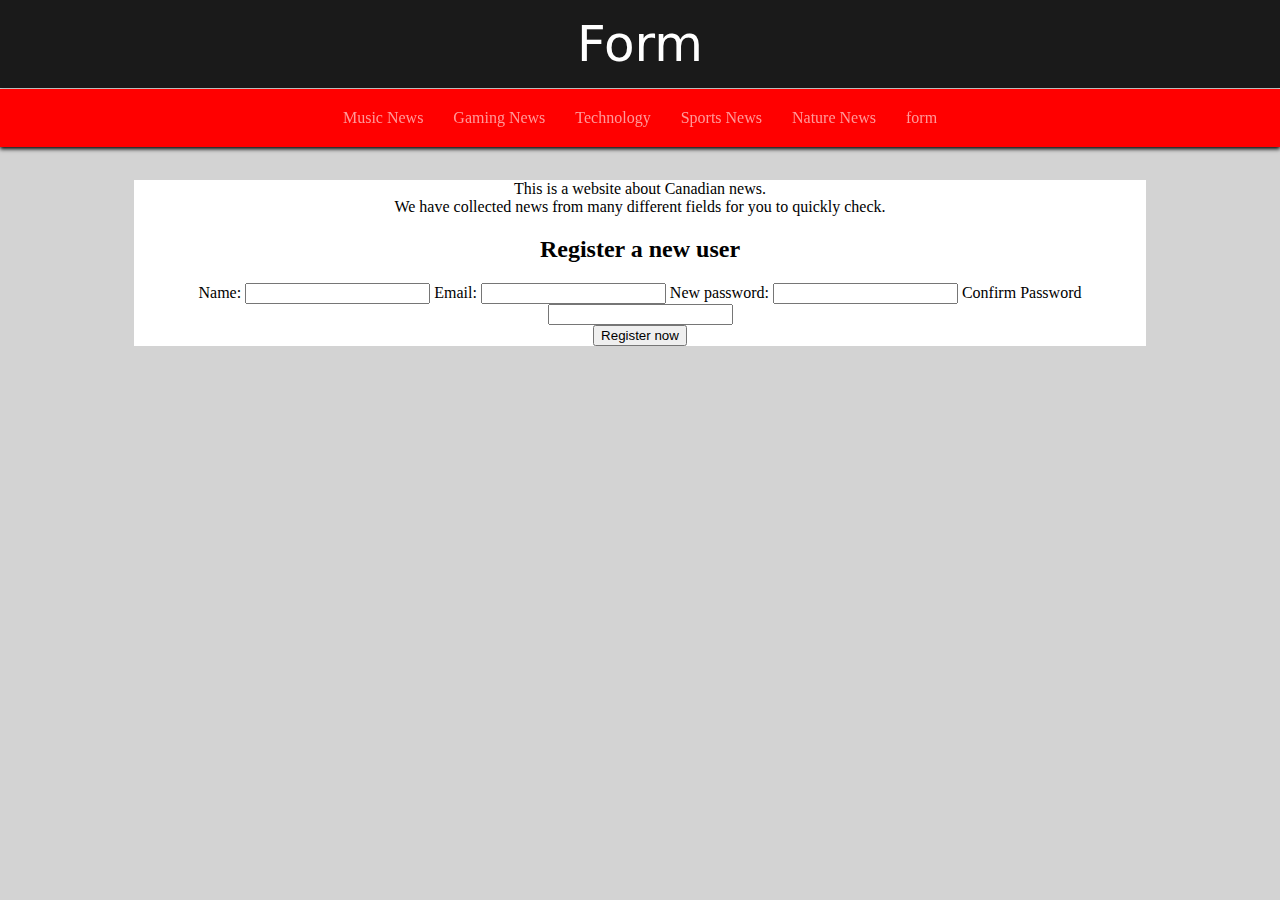
<file: 45234e863fc1243e70abc32ffcee0d48/html 3.27_11.12/untitled.html>
<!DOCTYPE html>
<html>
<head>

    <title>User Registration</title>
<link rel="stylesheet" type="text/css" href="news.css">
</head>
<body class='register-body'>
    <h1 id="form">Form</h1>
        <nav class="ex-nav">
        <a href="index.html">Music News</a>
        <a href="gaming.html">Gaming News</a>
        <a href="tech.html">Technology</a>
        <a href="sports.html">Sports News</a>
        <a href="nature.html">Nature News</a>
        <a href="untitled.html">form</a>
    </nav>
    <center><div id="dadiv"><center>
  <p class="Wel-p">This is a website about Canadian news.<br>We have collected news from many different fields for you to quickly check.</p>
    <div class="register">
        <h2 class='register-h2'>Register a new user</h2>
        <form action="Login.html">
            <div class="register-form">
                <label name="name" class='register-lable'>Name:</label>
                <input type="text" name="name" class='register-input'>
                <label name="email" class='register-lable'>Email:</label>
                <input type="email" name="email" class='register-input'>
                <label name="password" class='register-lable'>New password:</label>
                <input type="password" name="password" minlength="6" required class='register-input'>
                <label name="confirm-password" class='register-lable'>Confirm Password</label>
                <input type="password" name="confirm-password" minlength="6" required class='register-input'>
            </div>
            <button type="submit" class='register-button'>Register now</button>
        </form>
        </div></center>
    </div></center>

</center></body>
</html>
</file>
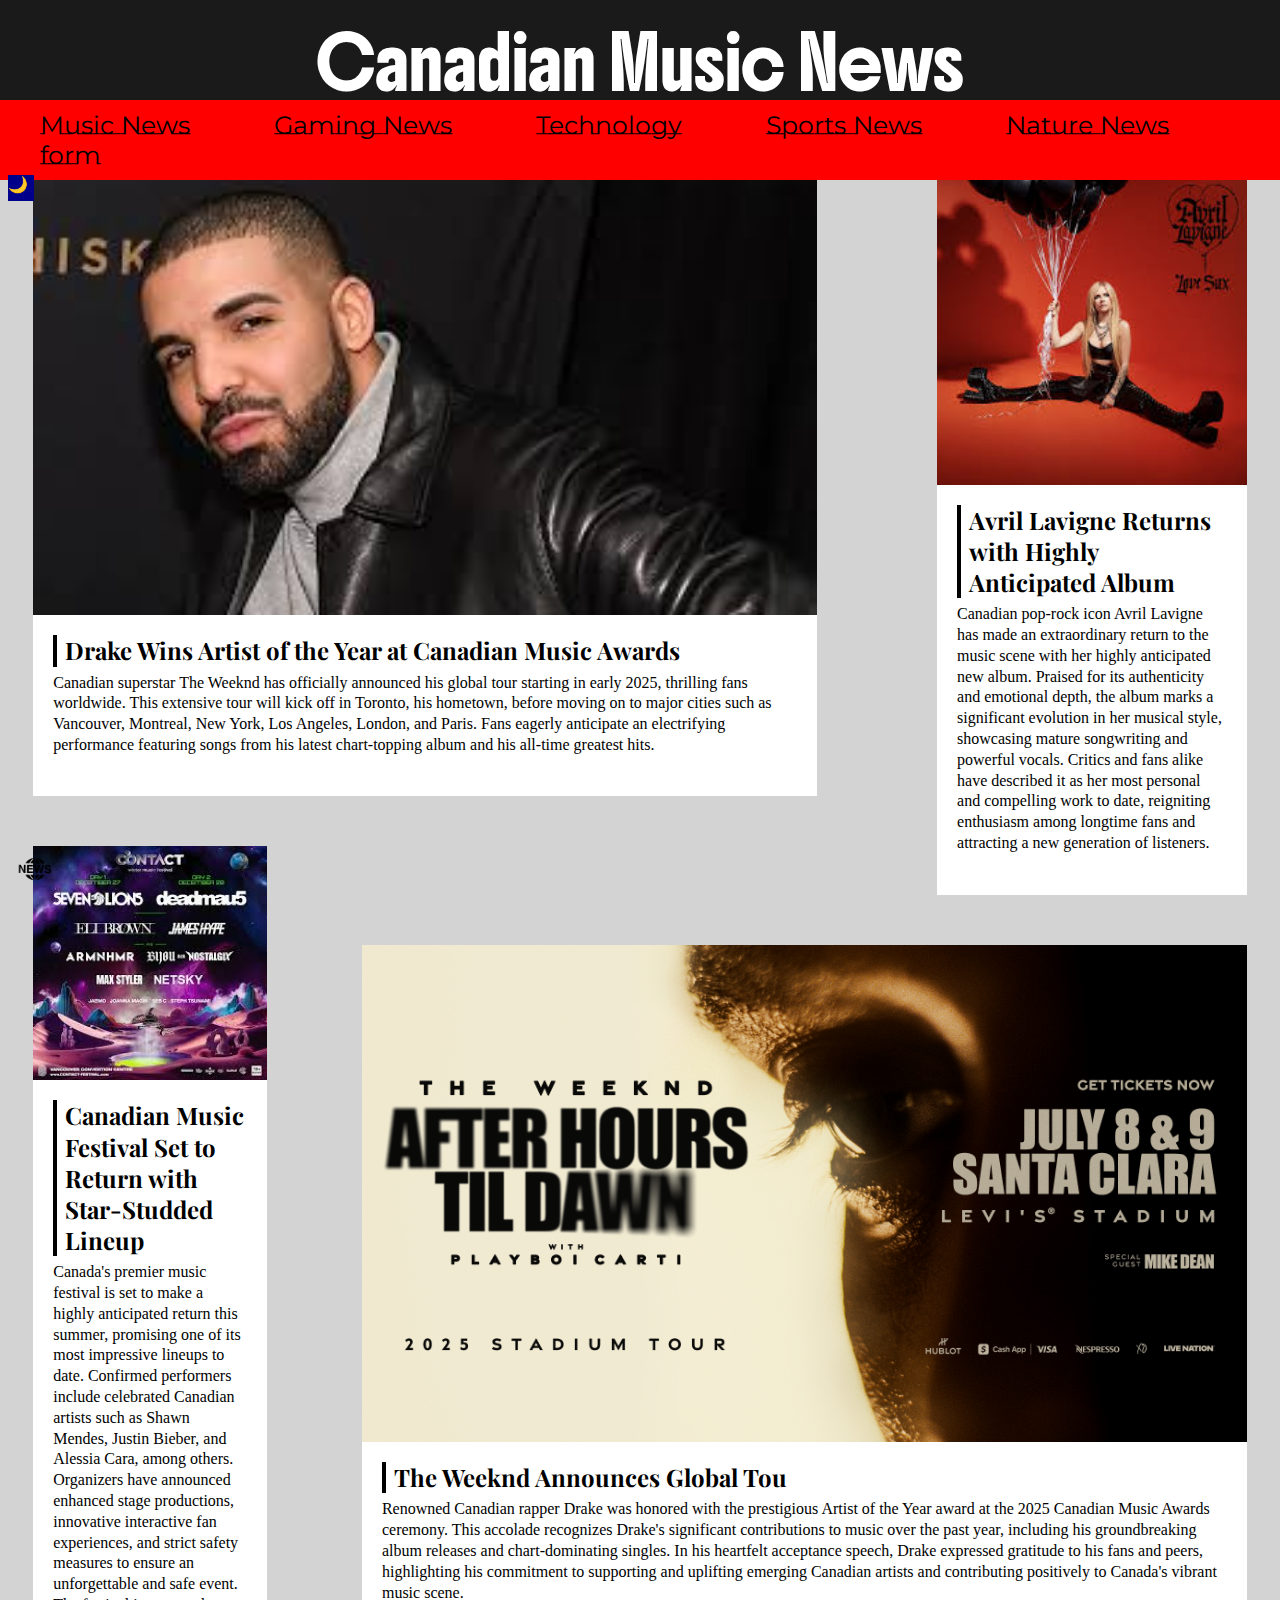
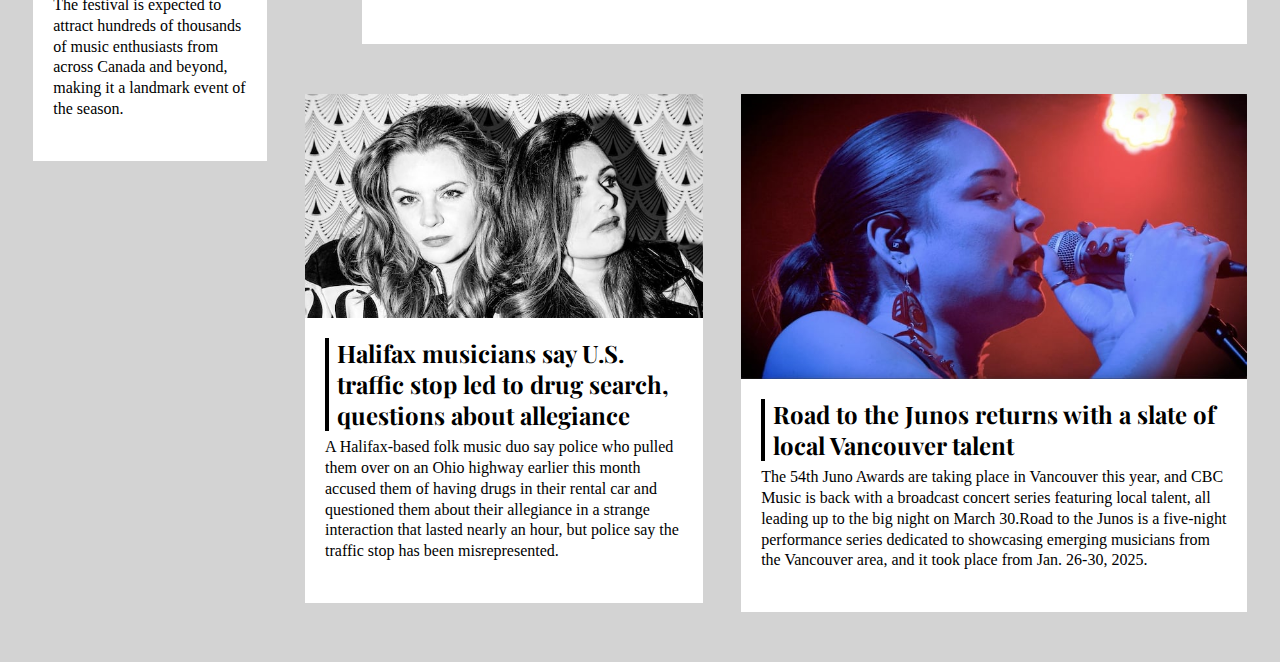
<file: night/灏忕粍html/night-music.html>
<!DOCTYPE html>
<html lang="en">

<head>
    <title>Canadian Music News</title>
    <link rel="stylesheet" type="text/css" href="news.css">
    <link rel="preconnect" href="https://fonts.googleapis.com">
    <link rel="preconnect" href="https://fonts.gstatic.com" crossorigin>
    <link href="https://fonts.googleapis.com/css2?family=Boldonse&display=swap" rel="stylesheet">
    <link rel="preconnect" href="https://fonts.googleapis.com">
    <link rel="preconnect" href="https://fonts.gstatic.com" crossorigin>
    <link href="https://fonts.googleapis.com/css2?family=Montserrat+Underline:ital,wght@0,100..900;1,100..900&display=swap" rel="stylesheet">
    <link rel="preconnect" href="https://fonts.googleapis.com">
    <link rel="preconnect" href="https://fonts.gstatic.com" crossorigin>
    <link href="https://fonts.googleapis.com/css2?family=Playfair+Display:ital,wght@0,400..900;1,400..900&display=swap" rel="stylesheet">
</head>

<body class="music-bdy">
    <p class="CanadianMusicNews">Canadian Music News</p>

    <div class="music-nav">
    <nav>
        <a href="index.html">Music News</a>
        <a href="gaming.html">Gaming News</a>
        <a href="tech.html">Technology</a>
        <a href="sports.html">Sports News</a>
        <a href="nature.html">Nature News</a>
        <a href="untitled.html">form</a>
    </nav>
    </div>

    <div id="music-total-news">
    <div id="left1">
        <img  class="left1p" src='m3.jpg'>
        <div class="left1t">
            <h2>Drake Wins Artist of the Year at Canadian Music Awards</h2>
                    <p>Canadian superstar The Weeknd has officially announced his global tour starting in early 2025, thrilling fans worldwide. This extensive tour will kick off in Toronto, his hometown, before moving on to major cities such as Vancouver, Montreal, New York, Los Angeles, London, and Paris. Fans eagerly anticipate an electrifying performance featuring songs from his latest chart-topping album and his all-time greatest hits.</p>
        </div>
    </div>
          
    <div id="right1">
        <img class="right1p" src='m2.jpg'>
        <div class="right1t">
            <h2>Avril Lavigne Returns with Highly Anticipated Album</h2>
                    <p>Canadian pop-rock icon Avril Lavigne has made an extraordinary return to the music scene with her highly anticipated new album. Praised for its authenticity and emotional depth, the album marks a significant evolution in her musical style, showcasing mature songwriting and powerful vocals. Critics and fans alike have described it as her most personal and compelling work to date, reigniting enthusiasm among longtime fans and attracting a new generation of listeners.</p>
        </div>
    </div>
       
    <div id="left2">
        <img class="left2p" Avril src='m4.jpg'>
        <div class="left2t">
            <h2>Canadian Music Festival Set to Return with Star-Studded Lineup</h2>
                <p>Canada's premier music festival is set to make a highly anticipated return this summer, promising one of its most impressive lineups to date. Confirmed performers include celebrated Canadian artists such as Shawn Mendes, Justin Bieber, and Alessia Cara, among others. Organizers have announced enhanced stage productions, innovative interactive fan experiences, and strict safety measures to ensure an unforgettable and safe event. The festival is expected to attract hundreds of thousands of music enthusiasts from across Canada and beyond, making it a landmark event of the season.</p>
        </div>
    </div>

    <div id="right2">
        <img class="right2p" src='WechatIMG292.jpg'>
        <div class="right2t">
            <h2>The Weeknd Announces Global Tou</h2>
                <p>Renowned Canadian rapper Drake was honored with the prestigious Artist of the Year award at the 2025 Canadian Music Awards ceremony. This accolade recognizes Drake's significant contributions to music over the past year, including his groundbreaking album releases and chart-dominating singles. In his heartfelt acceptance speech, Drake expressed gratitude to his fans and peers, highlighting his commitment to supporting and uplifting emerging Canadian artists and contributing positively to Canada's vibrant music scene.</p>
        </div>
    </div>

    <div id="left3">
        <img class="left3p" src="WechatIMG66.jpg">
        <div class="left3t">
            <h2>Halifax musicians say U.S. traffic stop led to drug search, questions about allegiance</h2>
                <p>A Halifax-based folk music duo say police who pulled them over on an Ohio highway earlier this month accused them of having drugs in their rental car and questioned them about their allegiance in a strange interaction that lasted nearly an hour, but police say the traffic stop has been misrepresented.</p>
        </div>
    </div>

    <div id="right3">
        <img class="right3p" src="WechatIMG65.jpg">
        <div class="right3t">
            <h2>Road to the Junos returns with a slate of local Vancouver talent</h2>
                <p>The 54th Juno Awards are taking place in Vancouver this year, and CBC Music is back with a broadcast concert series featuring local talent, all leading up to the big night on March 30.Road to the Junos is a five-night performance series dedicated to showcasing emerging musicians from the Vancouver area, and it took place from Jan. 26-30, 2025.</p>
        </div>
    </div>

    <div class="social-mediae">
        <a href="https://news.google.com/home?hl=en-CA&gl=CA&ceid=CA:en">
            <img src="21601-news-logo-icon-vector-icon-vector-eps.png">
        </a>
    </div>
       <div id="light-music"><a id="light-musiclight-music" href="index.html">🌙</a></div>
</body>
</html>
</file>
<file: 45234e863fc1243e70abc32ffcee0d48/html 3.27_11.12/news.css>
.ex-nav {
    position: fixed;
    top:89px;
    left: 0;
    width: 100%;
    background-color: #ff0000;
    display: flex;
    justify-content: center;
    padding: 10px 0;
    box-shadow: 0 2px 4px;
    margin-top: 0px;
    margin-bottom: ;
}

.ex-nav a {
    color: #ff9999;
    text-decoration: none;
    padding: 10px 15px;
    transition: color 0.3s;
}

.ex-nav a:hover {
    color: white;
}

/*————————————————————————————————————————————————————————————————————————————————————————————————————————————————————————————————————————————*/

.music-bdy {
    background-color: lightgray;
}

.CanadianMusicNews,#form {
    font-family: "Boldonse", system-ui;
    font-weight: 400;
    font-style: normal;
    font-size: 50px;
    background-color: #1a1a1a;
    color: white;
    position: fixed;
    top: 0;
    left: 0;
    width: 100%;
    text-align: center;
    padding: 15px 0;
    margin-top: 0;
}

.music-nav {
    position: fixed;
    left: 0;
    top:100px;
    width: 100%;
    background-color: red !important;
    display: flex;
    justify-content: center;
    padding: 10px 0;
    margin-top: 0px;
}

.music-nav nav a {
    font-family: "Montserrat Underline", sans-serif;
    font-optical-sizing: auto;
    font-weight: <weight>;
    font-style: normal;
    font-size: 25px;
    color: black;
    text-decoration: none;
    padding: 10px 40px;
    transition: color 0.3s;
}

.music-nav nav a:hover {
    color: white;
}


#music-total-news {
    width: 100%;
    margin-top: 175px;
}

#left1 {
    width: 62%;
    float: left;
    margin-left: 2%;
    margin-bottom: 50px;
}

#right1 {
    width: 24.5%;
    float: right;
    margin-right: 2%;
    margin-bottom: 50px;

}

#left2 {
    width: 18.5%;
    float: left;
    margin-left: 2%;
    margin-bottom: 50px;
}

#right2 {
    width: 70%;
    float: right;
    margin-right: 2%;
    margin-bottom: 50px;
}

#left3 {
    width: 31.5%;
    float: left;
    margin-left: 3%;
}

#right3 {
    width: 40%;
    float: right;
    margin-right: 2%;
    margin-bottom: 50px;
}

#music-total-news img {
    display: block;
    width: 100%;
    height: auto;
}

.left1t, .right1t, .left2t, .right2t, .left3t, .right3t {
    background: white;
    padding: 20px;
}

.left1t h2, .right1t h2, 
.left2t h2, .right2t h2, 
.left3t h2, .right3t h2 {
    font-family: "Playfair Display", serif;
    font-optical-sizing: auto;
    font-weight: <weight>;
    font-style: normal;
    margin: 0 0 6px 0;
    line-height: 1.3;
    border-left: 4px solid black;
    padding-left: 8px; 
}

.left1t p, .right1t p, 
.left2t p, .right2t p, 
.left3t p, .right3t p {
    line-height: 1.3;
    margin: 0;
    margin: 0 0 1.3em 0;
}

.social-mediae {
    position: fixed;
    left: 10px;
    bottom: 6px;
    width: 50px;
    height: 50px;
    z-index: 1；
    transition: transform 0.4s;
}

.social-mediae:hover {
    transform: scale(2);
    cursor: pointer;
}

/*——————————————————————————————————————————————————————————————————————————————————————————————————————————————————————————————————————————————————————*/

.m3-jpg{
    width: 785px;
}
.Avril{
    width: 440px;
}

#AAA-Game{
    height: 750px;
    width: 1200px;
  margin: 180px 40px 20px 40px;
}
#g1-jpg{
        width: 100%;
        height: 550px;
}

#Vancouver-Based{
    
}
#g3-jpg{
width: 100%;
}

#Record-Breaking{
    width: 619px;
    float: left;

}
#g4-jpg{
        width: 100%;
        height: 980px;
}

#Championship{
    margin: 0px 0px 20px 0px;
}
#g2-jpg{
width: 100%;
}
#ChampionshipChampionship{
    width: 35%;
    float: left;
    margin: 0px 99px 0px 87px;
    background-color: lightgray;
}



#Investment{
    width: 90%;

    margin: 180px 0px 5px 0px;
}
#t1-jpg{
    width: 100%;
    height: 500px;
}
#Breakthrough{
    width: 53%;
    height: 550px;
    float: left;
    margin: 20px 0px 5px 68px;
}
#t2-jpg{
    width: 100%;
    height: 350px;

}
#Waterloo{
    width: 35%;
    height: 550px;
    margin: 20px 68px 5px 825px;
    
}
#t3-jpg{
    width: 97%;
    height: 350px;
}
#Montreal{
    width: 90%;
    height: 680px;
    margin: 60px 0px 0px 0px;
}
#t4-jpg{
    width: 100%;
    height:500px ;
}
#hockey{
    float: left;
    width: 24%;
    height: 500px;
    margin: 140px 0px 1px 40px;
    
}
#s1-jpg{
    width: 100%;
    height: 200px;
}
#NBA{
    float: left;
    width: 65%;
    height: 720px;
    margin: 140px 0px 0px 85px;
    
}
#s2-jpg{
    width: 100%;
}
#Swimmer{
    width: 300px;
    height: 200px;
    float: left;
    margin: 1px 0px 1px 0px;
    ;
}
#s3-jpg{
    width: 100%;
    height: 200px;

}
#FIFA{
    width: 1000PX;
    height: 400PX;
    margin: 40px 30px 0px 40px;
    float: left;
    
}
#s4-jpg{
    width: 100%;
    height: 100%;
}
#FIFA-World{
    width: 20%;
    float: left;
    margin: 40px 10px 0px 0px;
    
}
.ex-body,#Sports-News,.register-body{
    background-color:lightgray;

}
div:not(.social-mediae) {
    background-color: white;
}


#Endangered{
    float: left;
    width: 67%;
    height: 770px;
    margin: 140px 0px 40px 40px;
}
#n2-jpg{
    width: 100%;
}
#Banff{
    margin: 140px 40px 0px 60px ;
    width: 20%;
    height: 770px;
    float: left;

}
#n1-jpg{
    width: 100%;
    height: 190px;

}
#n3-jpg{
    width: 100%;
    height: 190px;
}
#Wildfire{
    width: 890px;
    height: 430px;
   float: left;
    margin: 0px 0px 0px px;
    padding-left: 106px;
}
#n4-jpg{
    width: 890px;
    height: 100%;
    
    
}
#Season{
    float: left;
        width: 20%;
        height: 430px;
        margin: 0px 0px 0px 40px
}
#SeasonSeason{
    float: left;
    height: 600px;
    width: 1300px;
    margin-top: 30px;
    background-color: lightgray;
}
#dadiv{
    margin-top: 180px;
    width: 80%;
}
#form{
    margin-top: 0px;
}

#nature-total-div {
    margin-top: 40px;
}

#sport-total-div {
    margin-top: 40px;
}
#night-music{
    background-color: white;
    margin-bottom:;
    margin-right: 1000px;
    position: fixed;
    width: 26px;
    height: 26px;
}
#night-musicnight-music{
    color: white;
}
#light-music{
    background-color:darkblue;
    margin-bottom:;
    margin-right: 1000px;
    position: fixed;
    width: 26px;
    height: 26px;
}
#light-musiclight-music{
    color: darkblue;
}
#light-music-bdy{
    background-color: black;
}
</file>
<file: night/灏忕粍html/news.css>
.ex-nav {
    position: fixed;
    top:89px;
    left: 0;
    width: 100%;
    background-color: #ff0000;
    display: flex;
    justify-content: center;
    padding: 10px 0;
    box-shadow: 0 2px 4px;
    margin-top: 0px;
    margin-bottom: ;
}

.ex-nav a {
    color: #ff9999;
    text-decoration: none;
    padding: 10px 15px;
    transition: color 0.3s;
}

.ex-nav a:hover {
    color: white;
}

/*————————————————————————————————————————————————————————————————————————————————————————————————————————————————————————————————————————————*/

.music-bdy {
    background-color: lightgray;
}

.CanadianMusicNews,#form {
    font-family: "Boldonse", system-ui;
    font-weight: 400;
    font-style: normal;
    font-size: 50px;
    background-color: #1a1a1a;
    color: white;
    position: fixed;
    top: 0;
    left: 0;
    width: 100%;
    text-align: center;
    padding: 15px 0;
    margin-top: 0;
}

.music-nav {
    position: fixed;
    left: 0;
    top:100px;
    width: 100%;
    background-color: red !important;
    display: flex;
    justify-content: center;
    padding: 10px 0;
    margin-top: 0px;
}

.music-nav nav a {
    font-family: "Montserrat Underline", sans-serif;
    font-optical-sizing: auto;
    font-weight: <weight>;
    font-style: normal;
    font-size: 25px;
    color: black;
    text-decoration: none;
    padding: 10px 40px;
    transition: color 0.3s;
}

.music-nav nav a:hover {
    color: white;
}


#music-total-news {
    width: 100%;
    margin-top: 175px;
}

#left1 {
    width: 62%;
    float: left;
    margin-left: 2%;
    margin-bottom: 50px;
}

#right1 {
    width: 24.5%;
    float: right;
    margin-right: 2%;
    margin-bottom: 50px;

}

#left2 {
    width: 18.5%;
    float: left;
    margin-left: 2%;
    margin-bottom: 50px;
}

#right2 {
    width: 70%;
    float: right;
    margin-right: 2%;
    margin-bottom: 50px;
}

#left3 {
    width: 31.5%;
    float: left;
    margin-left: 3%;
}

#right3 {
    width: 40%;
    float: right;
    margin-right: 2%;
    margin-bottom: 50px;
}

#music-total-news img {
    display: block;
    width: 100%;
    height: auto;
}

.left1t, .right1t, .left2t, .right2t, .left3t, .right3t {
    background: white;
    padding: 20px;
}

.left1t h2, .right1t h2, 
.left2t h2, .right2t h2, 
.left3t h2, .right3t h2 {
    font-family: "Playfair Display", serif;
    font-optical-sizing: auto;
    font-weight: <weight>;
    font-style: normal;
    margin: 0 0 6px 0;
    line-height: 1.3;
    border-left: 4px solid black;
    padding-left: 8px; 
}

.left1t p, .right1t p, 
.left2t p, .right2t p, 
.left3t p, .right3t p {
    line-height: 1.3;
    margin: 0;
    margin: 0 0 1.3em 0;
}

.social-mediae {
    position: fixed;
    left: 10px;
    bottom: 6px;
    width: 50px;
    height: 50px;
    z-index: 1；
    transition: transform 0.4s;
}

.social-mediae:hover {
    transform: scale(2);
    cursor: pointer;
}

/*——————————————————————————————————————————————————————————————————————————————————————————————————————————————————————————————————————————————————————*/

.m3-jpg{
    width: 785px;
}
.Avril{
    width: 440px;
}

#AAA-Game{
    height: 750px;
    width: 1200px;
  margin: 180px 40px 20px 40px;
}
#g1-jpg{
        width: 100%;
        height: 550px;
}

#Vancouver-Based{
    
}
#g3-jpg{
width: 100%;
}

#Record-Breaking{
    width: 619px;
    float: left;

}
#g4-jpg{
        width: 100%;
        height: 980px;
}

#Championship{
    margin: 0px 0px 20px 0px;
}
#g2-jpg{
width: 100%;
}
#ChampionshipChampionship{
    width: 35%;
    float: left;
    margin: 0px 99px 0px 87px;
    background-color: lightgray;
}



#Investment{
    width: 90%;

    margin: 180px 0px 5px 0px;
}
#t1-jpg{
    width: 100%;
    height: 500px;
}
#Breakthrough{
    width: 53%;
    height: 550px;
    float: left;
    margin: 20px 0px 5px 68px;
}
#t2-jpg{
    width: 100%;
    height: 350px;

}
#Waterloo{
    width: 35%;
    height: 550px;
    margin: 20px 68px 5px 825px;
    
}
#t3-jpg{
    width: 97%;
    height: 350px;
}
#Montreal{
    width: 90%;
    height: 680px;
    margin: 60px 0px 0px 0px;
}
#t4-jpg{
    width: 100%;
    height:500px ;
}
#hockey{
    float: left;
    width: 24%;
    height: 500px;
    margin: 140px 0px 1px 40px;
    
}
#s1-jpg{
    width: 100%;
    height: 200px;
}
#NBA{
    float: left;
    width: 65%;
    height: 720px;
    margin: 140px 0px 0px 85px;
    
}
#s2-jpg{
    width: 100%;
}
#Swimmer{
    width: 300px;
    height: 200px;
    float: left;
    margin: 1px 0px 1px 0px;
    ;
}
#s3-jpg{
    width: 100%;
    height: 200px;

}
#FIFA{
    width: 1000PX;
    height: 400PX;
    margin: 40px 30px 0px 40px;
    float: left;
    
}
#s4-jpg{
    width: 100%;
    height: 100%;
}
#FIFA-World{
    width: 20%;
    float: left;
    margin: 40px 10px 0px 0px;
    
}
.ex-body,#Sports-News,.register-body{
    background-color:lightgray;

}
div:not(.social-mediae) {
    background-color: white;
}


#Endangered{
    float: left;
    width: 67%;
    height: 770px;
    margin: 140px 0px 40px 40px;
}
#n2-jpg{
    width: 100%;
}
#Banff{
    margin: 140px 40px 0px 60px ;
    width: 20%;
    height: 770px;
    float: left;

}
#n1-jpg{
    width: 100%;
    height: 190px;

}
#n3-jpg{
    width: 100%;
    height: 190px;
}
#Wildfire{
    width: 890px;
    height: 430px;
   float: left;
    margin: 0px 0px 0px px;
    padding-left: 106px;
}
#n4-jpg{
    width: 890px;
    height: 100%;
    
    
}
#Season{
    float: left;
        width: 20%;
        height: 430px;
        margin: 0px 0px 0px 40px
}
#SeasonSeason{
    float: left;
    height: 600px;
    width: 1300px;
    margin-top: 30px;
    background-color: lightgray;
}
#dadiv{
    margin-top: 180px;
    width: 80%;
}
#form{
    margin-top: 0px;
}

#nature-total-div {
    margin-top: 40px;
}

#sport-total-div {
    margin-top: 40px;
}
#night-music{
    background-color: white;
    margin-bottom:;
    margin-right: 1000px;
    position: fixed;
    width: 26px;
    height: 26px;
}
#night-musicnight-music{
    color: white;
}
#light-music{
    background-color:darkblue;
    margin-bottom:;
    margin-right: 1000px;
    position: fixed;
    width: 26px;
    height: 26px;
}
#light-musiclight-music{
    color: darkblue;
}
#light-music-bdy{
    background-color: black;
}
</file>
